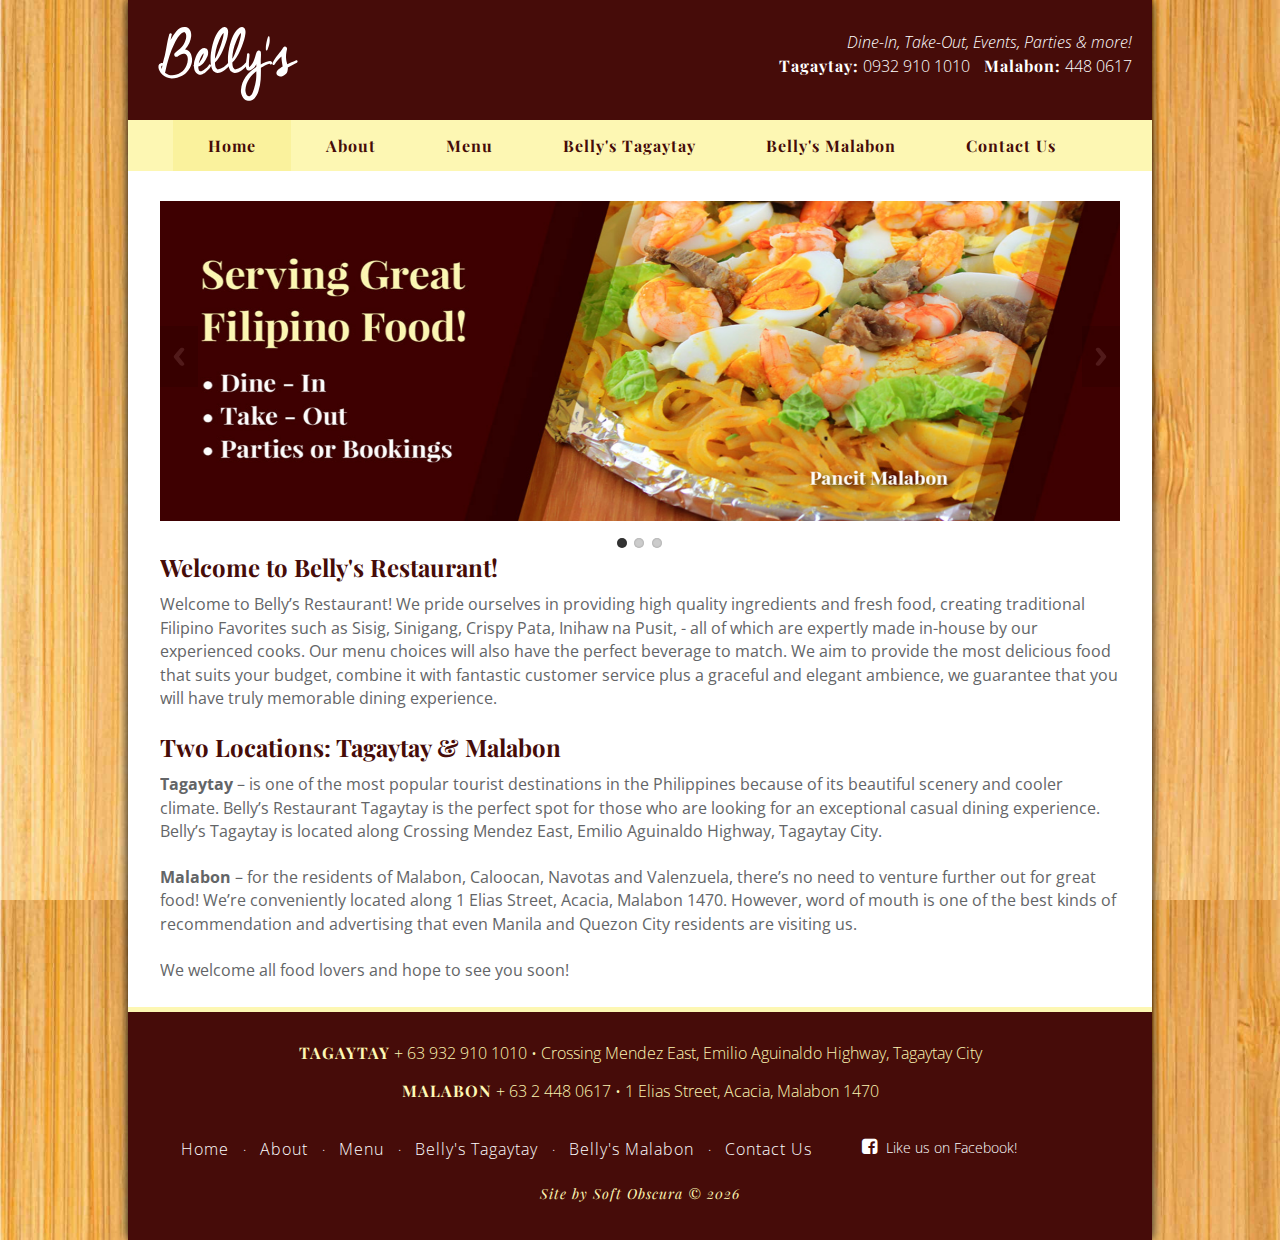
<file: index.html>
<!doctype html>
<html>
<head>
    <!-- Basic Page Needs  ================================================== -->
    <meta charset="utf-8">
    <meta http-equiv="X-UA-Compatible" content="IE=edge">
    <title>Belly's Restaurant - Home</title>
    <meta name="description" content="Serving authentic Filipino Food and other Favorites. We are located in the heart of Tagaytay and Malabon. Parties, Dine-in, or Take-Out are most welcome. Please visit us when you can!">
    <meta name="keywords" content="filipino food, grilled, inihaw, tagaytay restaurant, malabon restaurant, pinoy food">
    <!-- for FF, Chrome, Opera -->
    <link rel="icon" type="image/png" href="Bellys-logo-sm.png" sizes="16x16">
    <link rel="icon" type="image/png" href="Bellys-logo-med.png" sizes="32x32">
    <!-- for IE -->
    <link rel="icon" type="image/x-icon" href="Bellys-logo-med.ico">
    <link rel="shortcut icon" type="image/x-icon" href="Bellys-logo-med.ico">
    <!-- Mobile Specific Metas  ================================================== -->  
    <meta name="viewport" content="width=device-width, initial-scale=1.0, maximum-scale=1.0, minimum-scale=1.0, user-scalable=no, target-densityDpi=device-dpi" />
    <!-- CSS  ================================================== -->        
    <link rel="stylesheet" href="css/styles.css">
    <link rel="stylesheet" href="https://maxcdn.bootstrapcdn.com/font-awesome/4.4.0/css/font-awesome.min.css">
    <!-- JavaScript  ================================================== --> 
    <script src="https://ajax.googleapis.com/ajax/libs/jquery/2.1.4/jquery.min.js"></script>
    <script type="text/javascript" src="js/responsiveslides.js"></script>
    <script type="text/javascript" src="js/script.js"></script>
    <script>
          $(function () {
            $("#slider1").responsiveSlides({
              auto: false,
              pager: true,
              nav: true,
              speed: 800,
              namespace: "centered-btns"
            });
          });
    </script>
</head>
    <body>
        <div class="main-container"><!--main container start-->
                <header class="logo"> 
                        <a href="index.html" class="header-logo-style"><img src="img/Bellys-Logo-01.svg" class="bellys-logo"></a>
                        <p>
                            <span class="header-message">Dine-In, Take-Out, Events, Parties & more!</span>
                            <span class="header-loc">Tagaytay:</span> 0932 910 1010
                            <span class="header-loc header-loc-padding">Malabon:</span> 448 0617
                        </p>
                       
                </header>
<!-- //////////////////////////////////////////////////////////////////////////////////////////////////// -->
                <!--all navigation elements container start-->
                <span class="menu-trigger"><span class ="hide-menu">Menu</span><span class="show-menu">Restaurant & Pancit Malabon</span><div class="navicon"></div></span>
                    <nav class="main-navigation">
                        <ul class="clearfix">
                            <li><a href="index.html" class="td-selected">Home</a></li>
                            <li><a href="about.html">About</a></li>
                            <li><a href="menu.html">Menu</a></li>
                            <li><a href="tagaytay-location.html">Belly's Tagaytay</a></li>
                            <li><a href="malabon-location.html">Belly's Malabon</a></li>
                            <li><a href="contact.html">Contact Us</a></li>
                        </ul>
                    </nav>
<!-- //////////////////////////////////////////////////////////////////////////////////////////////////// -->
                <!--content holder all--> 
                <section class="content-holder-all">
                    <section class="content-main">
                        <div class="content-main-padding"></div>
                        <div class="rslides_container">
                            <ul class="rslides" id="slider1">
                                <li class="image-slide-01"></li>
                                <li class="image-slide-02"></li>
                                <li class="image-slide-03"></li>
                            </ul>
                        </div>
<!--                         <img src="img/AustraliaPost-Web.jpg" alt="" class="hero"> -->
                        <h2>Welcome to Belly's Restaurant!</h2>
                        <p class="j-text">Welcome to Belly’s Restaurant! We pride ourselves in providing high quality ingredients and fresh food, creating traditional Filipino Favorites such as Sisig, Sinigang, Crispy Pata, Inihaw na Pusit,  - all of which are expertly made in-house by our experienced cooks. Our menu choices will also have the perfect beverage to match. We aim to provide the most delicious food that suits your budget, combine it with fantastic customer service plus a graceful and elegant ambience, we guarantee that you will have truly memorable dining experience.</p>
                        <h2>Two Locations: Tagaytay & Malabon</h2>
                        <p class="j-text"><span class="bolden">Tagaytay</span> – is one of the most popular tourist destinations in the Philippines because of its beautiful scenery and cooler climate. Belly’s Restaurant Tagaytay is the perfect spot for those who are looking for an exceptional casual dining experience. Belly’s Tagaytay is located along Crossing Mendez East, Emilio Aguinaldo Highway, Tagaytay City.</p>
                        <br>
                        <p class="j-text"><span class="bolden">Malabon</span> – for the residents of Malabon, Caloocan, Navotas and Valenzuela, there’s no need to venture further out for great food! We’re conveniently located along 1 Elias Street, Acacia, Malabon 1470. However, word of mouth is one of the best kinds of recommendation and advertising that even Manila and Quezon City residents are visiting us.</p>
                        <br>
                        <p>We welcome all food lovers and hope to see you soon!</p>
                    </section>
                </section>
<!-- //////////////////////////////////////////////////////////////////////////////////////////////////// -->
                <!--footer start-->          
                <footer>
                    <div class="location-cont">
                        <p><span class="footer-font-sp">Tagaytay</span> + 63 932 910 1010 <span class="location-cont-address"> • Crossing Mendez East, Emilio Aguinaldo Highway, Tagaytay City</span></p>
                        
                        <p><span class="footer-font-sp">Malabon</span> + 63 2 448 0617 <span class="location-cont-address"> • 1 Elias Street, Acacia, Malabon 1470</span></p>
                    </div>
                    <div class="sm-and-links">
                            <div class="bellys-sm-main">
                                <div class="bellys-sm-cont">
                                    <p>
                                    <a href="https://www.facebook.com/bellysrestaurant" title="Facebook" target="_blank" class="fb-style"><i class="fa fa-facebook-square"></i></a>
                                    <a href="https://www.facebook.com/bellysrestaurant" title="Facebook" target="_blank" class="like-us">Like us on Facebook!</a>
                                    </p>
                                </div>
                            </div>
                            <div class="footer-left">
                                <p class="footer-links">
                                        <a href="index.html">Home</a> ·
                                        <a href="about.html">About</a> ·
                                        <a href="menu.html">Menu</a> ·
                                        <a href="tagaytay-location.html">Belly's Tagaytay</a> ·
                                        <a href="malabon-location.html">Belly's Malabon</a> ·
                                        <a href="contact.html">Contact Us</a>
                                </p>
                            </div>
                    </div>
                <p class="copyright-final">Site by Soft Obscura &copy; 2026</p><br>
            </footer>
<!-- //////////////////////////////////////////////////////////////////////////////////////////////////// -->
        </div><!--end of main container -->
    </body>
</html>
</file>
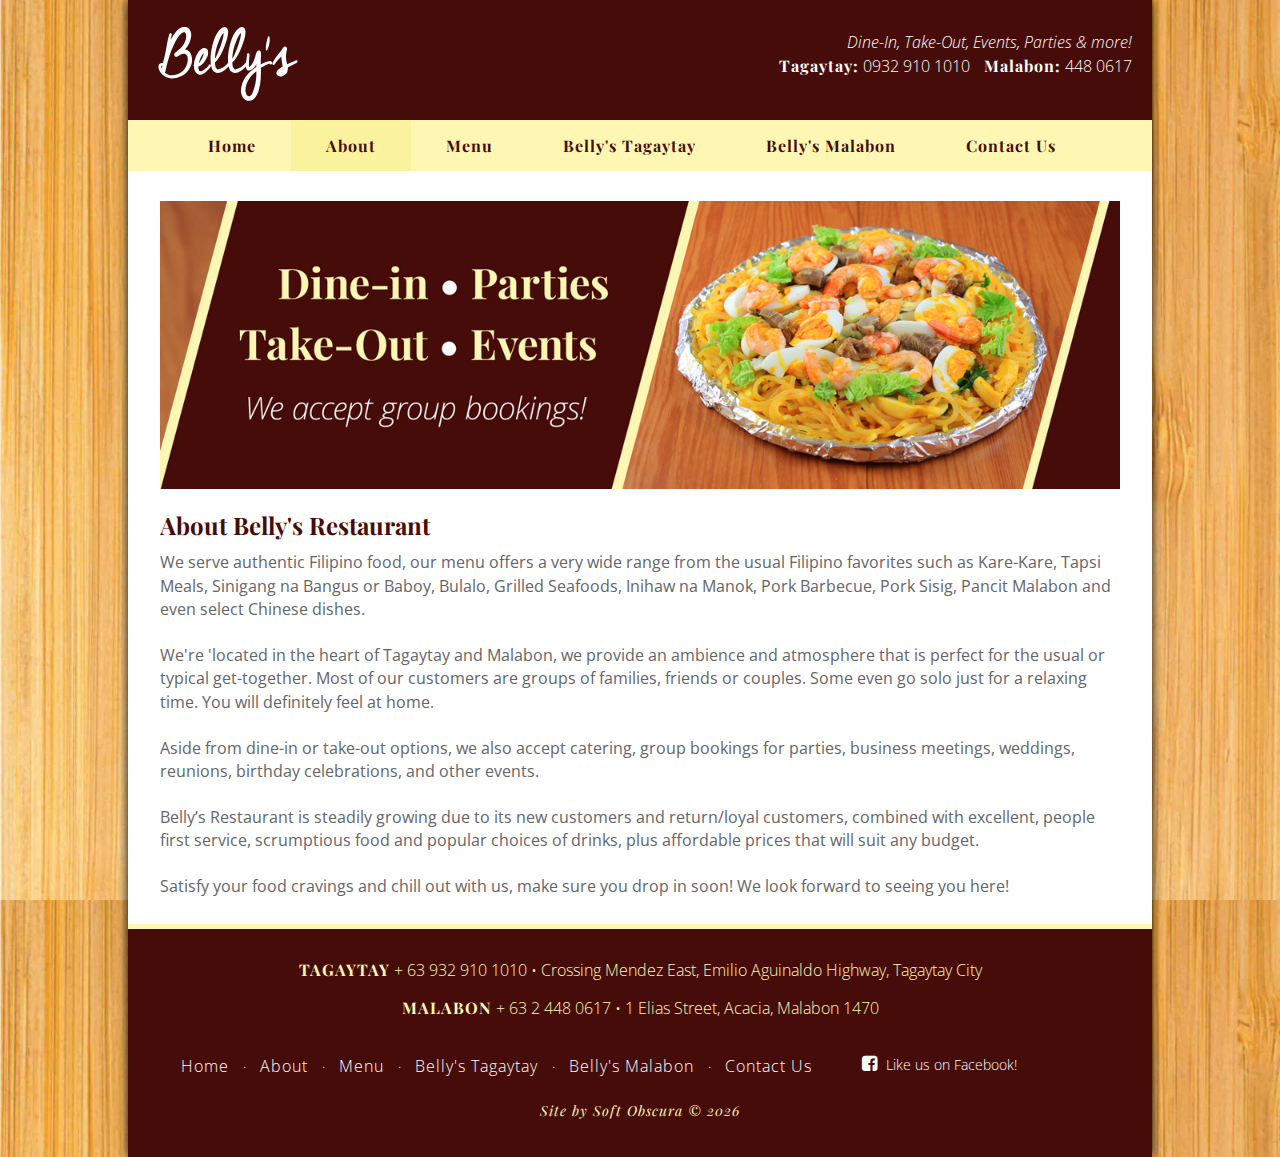
<file: about.html>
<!doctype html>
<html>
<head>
    <!-- Basic Page Needs  ================================================== -->
    <meta charset="utf-8">
    <meta http-equiv="X-UA-Compatible" content="IE=edge">
    <title>Belly's Restaurant</title>
    <meta name="description" content="Serving authentic Filipino Food and other Favorites. We are located in the heart of Tagaytay and Malabon. Parties, Dine-in, or Take-Out are most welcome. Please visit us when you can!">
    <meta name="keywords" content="filipino food, grilled, inihaw, tagaytay restaurant, malabon restaurant, pinoy food">
    <!-- for FF, Chrome, Opera -->
    <link rel="icon" type="image/png" href="Bellys-logo-sm.png" sizes="16x16">
    <link rel="icon" type="image/png" href="Bellys-logo-med.png" sizes="32x32">
    <!-- for IE -->
    <link rel="icon" type="image/x-icon" href="Bellys-logo-med.ico">
    <link rel="shortcut icon" type="image/x-icon" href="Bellys-logo-med.ico">
    <!-- Mobile Specific Metas  ================================================== -->  
    <meta name="viewport" content="width=device-width, initial-scale=1.0, maximum-scale=1.0, minimum-scale=1.0, user-scalable=no, target-densityDpi=device-dpi" />
    <!-- CSS  ================================================== -->        
    <link rel="stylesheet" href="css/styles.css">
    <link rel="stylesheet" href="https://maxcdn.bootstrapcdn.com/font-awesome/4.4.0/css/font-awesome.min.css">
    <!-- JavaScript  ================================================== --> 
    <script src="https://ajax.googleapis.com/ajax/libs/jquery/2.1.4/jquery.min.js"></script>
    <script type="text/javascript" src="js/responsiveslides.js"></script>
    <script type="text/javascript" src="js/script.js"></script>
</head>
    <body>
        <div class="main-container"><!--main container start-->
                <header class="logo"> 
                        <a href="index.html" class="header-logo-style"><img src="img/Bellys-Logo-01.svg" class="bellys-logo"></a>
                        <p>
                            <span class="header-message">Dine-In, Take-Out, Events, Parties & more!</span>
                            <span class="header-loc">Tagaytay:</span> 0932 910 1010 
                            <span class="header-loc header-loc-padding">Malabon:</span> 448 0617
                        </p>
                       
                </header>
<!-- //////////////////////////////////////////////////////////////////////////////////////////////////// -->
                <!--all navigation elements container start-->
                <span class="menu-trigger"><span class ="hide-menu">Menu</span><span class="show-menu">Restaurant & Pancit Malabon</span><div class="navicon"></div></span>
                    <nav class="main-navigation">
                        <ul class="clearfix">
                            <li><a href="index.html">Home</a></li>
                            <li><a href="about.html" class="td-selected">About</a></li>
                            <li><a href="menu.html">Menu</a></li>
                            <li><a href="tagaytay-location.html">Belly's Tagaytay</a></li>
                            <li><a href="malabon-location.html">Belly's Malabon</a></li>
                            <li><a href="contact.html">Contact Us</a></li>
                        </ul>
                    </nav>
<!-- //////////////////////////////////////////////////////////////////////////////////////////////////// -->
                <!--content holder all--> 
                <section class="content-holder-all">
                    <section class="content-main">
                        <div class="content-main-padding"></div>
                        <img src="img/About-Image-01.jpg" alt="about image 1" class="about-image-01">
                        <img src="img/About-Image-02.jpg" alt="about image 2" class="about-image-02">
                        <img src="img/About-Image-03.jpg" alt="about image 3" class="about-image-03">
                        <img src="img/About-Image-04.jpg" alt="about image 4" class="about-image-04">

                        <h2>About Belly's Restaurant</h2>
                        <p class="j-text">We serve authentic Filipino food, our menu offers a very wide range from the usual Filipino favorites such as Kare-Kare, Tapsi Meals, Sinigang na Bangus or Baboy, Bulalo, Grilled Seafoods,  Inihaw na Manok, Pork Barbecue, Pork Sisig, Pancit Malabon and even select Chinese dishes.</p><br>

                        <p class="j-text">We're 'located in the heart of Tagaytay and Malabon, we provide an ambience and atmosphere that is perfect for the usual or typical get-together. Most of our customers are groups of families, friends or couples.  Some even go solo just for a relaxing time. You will definitely feel at home.</p><br>

                        <p class="j-text">Aside from dine-in or take-out options, we also accept catering, group bookings for parties, business meetings, weddings, reunions, birthday celebrations, and other events.</p><br>

                        <p class="j-text">Belly’s Restaurant is steadily growing due to its new customers and return/loyal customers, combined with excellent, people first service, scrumptious food and popular choices of drinks, plus affordable prices that will suit any budget. </p><br>

                        <p class="j-text">Satisfy your food cravings and chill out with us, make sure you drop in soon! We look forward to seeing you here!</p>

                    </section>
                </section>
<!-- //////////////////////////////////////////////////////////////////////////////////////////////////// -->
                <!--footer start-->          
                <footer>
                    <div class="location-cont">
                        <p><span class="footer-font-sp">Tagaytay</span> + 63 932 910 1010 <span class="location-cont-address"> • Crossing Mendez East, Emilio Aguinaldo Highway, Tagaytay City</span></p>
                        
                        <p><span class="footer-font-sp">Malabon</span> + 63 2 448 0617 <span class="location-cont-address"> • 1 Elias Street, Acacia, Malabon 1470</span></p>
                    </div>
                    <div class="sm-and-links">
                            <div class="bellys-sm-main">
                                <div class="bellys-sm-cont">
                                    <p>
                                    <a href="https://www.facebook.com/bellysrestaurant" title="Facebook" target="_blank" class="fb-style"><i class="fa fa-facebook-square"></i></a>
                                    <a href="https://www.facebook.com/bellysrestaurant" title="Facebook" target="_blank" class="like-us">Like us on Facebook!</a>
                                    </p>
                                </div>
                            </div>
                            <div class="footer-left">
                                <p class="footer-links">
                                        <a href="index.html">Home</a> ·
                                        <a href="about.html">About</a> ·
                                        <a href="menu.html">Menu</a> ·
                                        <a href="tagaytay-location.html">Belly's Tagaytay</a> ·
                                        <a href="malabon-location.html">Belly's Malabon</a> ·
                                        <a href="contact.html">Contact Us</a>
                                </p>
                            </div>
                    </div>
                <p class="copyright-final">Site by Soft Obscura &copy; 2026</p><br>
            </footer>
<!-- //////////////////////////////////////////////////////////////////////////////////////////////////// -->
        </div><!--end of main container -->
    </body>
</html>
</file>
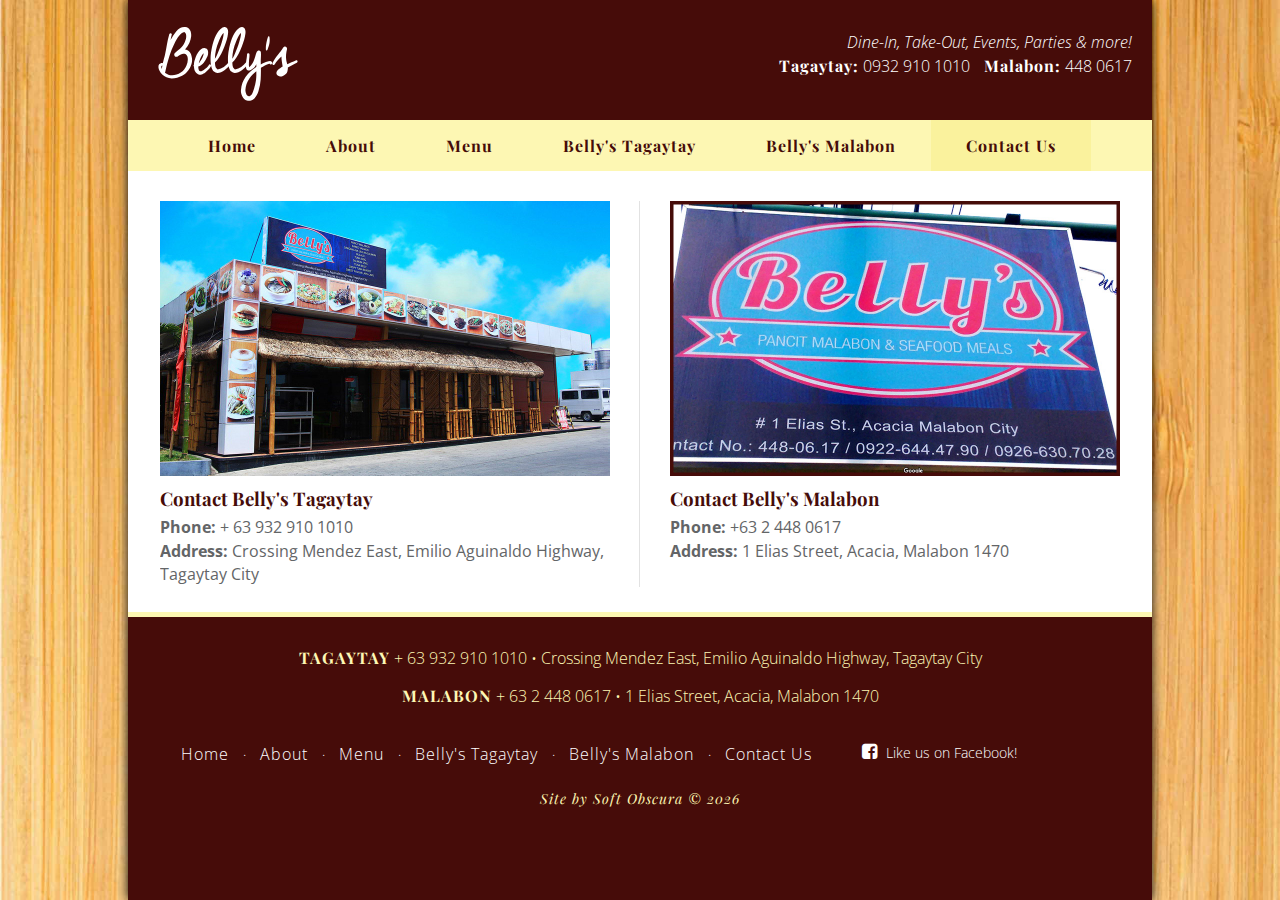
<file: contact.html>
<!doctype html>
<html>
<head>
    <!-- Basic Page Needs  ================================================== -->
    <meta charset="utf-8">
    <meta http-equiv="X-UA-Compatible" content="IE=edge">
    <title>Belly's Restaurant - Contact</title>
    <meta name="description" content="Serving authentic Filipino Food and other Favorites. We are located in the heart of Tagaytay and Malabon. Parties, Dine-in, or Take-Out are most welcome. Please visit us when you can!">
    <meta name="keywords" content="filipino food, grilled, inihaw, tagaytay restaurant, malabon restaurant, pinoy food">
    <!-- for FF, Chrome, Opera -->
    <link rel="icon" type="image/png" href="Bellys-logo-sm.png" sizes="16x16">
    <link rel="icon" type="image/png" href="Bellys-logo-med.png" sizes="32x32">
    <!-- for IE -->
    <link rel="icon" type="image/x-icon" href="Bellys-logo-med.ico">
    <link rel="shortcut icon" type="image/x-icon" href="Bellys-logo-med.ico">
    <!-- Mobile Specific Metas  ================================================== -->  
    <meta name="viewport" content="width=device-width, initial-scale=1.0, maximum-scale=1.0, minimum-scale=1.0, user-scalable=no, target-densityDpi=device-dpi" />
    <!-- CSS  ================================================== -->        
    <link rel="stylesheet" href="css/styles.css">
    <link rel="stylesheet" href="https://maxcdn.bootstrapcdn.com/font-awesome/4.4.0/css/font-awesome.min.css">
    <!-- JavaScript  ================================================== --> 
    <script src="https://ajax.googleapis.com/ajax/libs/jquery/2.1.4/jquery.min.js"></script>
    <script type="text/javascript" src="js/responsiveslides.js"></script>
    <script type="text/javascript" src="js/script.js"></script>
</head>
    <body>
        <div class="main-container"><!--main container start-->
                <header class="logo"> 
                        <a href="index.html" class="header-logo-style"><img src="img/Bellys-Logo-01.svg" class="bellys-logo"></a>
                        <p>
                            <span class="header-message">Dine-In, Take-Out, Events, Parties & more!</span>
                            <span class="header-loc">Tagaytay:</span> 0932 910 1010 
                            <span class="header-loc header-loc-padding">Malabon:</span> 448 0617
                        </p>
                       
                </header>
<!-- //////////////////////////////////////////////////////////////////////////////////////////////////// -->
                <!--all navigation elements container start-->
                <span class="menu-trigger"><span class ="hide-menu">Menu</span><span class="show-menu">Restaurant & Pancit Malabon</span><div class="navicon"></div></span>
                    <nav class="main-navigation">
                        <ul class="clearfix">
                            <li><a href="index.html">Home</a></li>
                            <li><a href="about.html">About</a></li>
                            <li><a href="menu.html">Menu</a></li>
                            <li><a href="tagaytay-location.html">Belly's Tagaytay</a></li>
                            <li><a href="malabon-location.html">Belly's Malabon</a></li>
                            <li><a href="contact.html" class="td-selected">Contact Us</a></li>
                        </ul>
                    </nav>
<!-- //////////////////////////////////////////////////////////////////////////////////////////////////// -->
                <!--content holder all--> 
                <section class="content-holder-all">
                    <section class="content-main">
                        <div class="content-main-padding"></div>
                        <div class="address-1">
                            <img src="img/bellys-tag-a-480.jpg" alt="store 1" class="bellys-image-tag-1">
                            <img src="img/bellys-tag-b-481-to-767.jpg" alt="store 1" class="bellys-image-tag-2">
                            <img src="img/bellys-tag-c-900-to-max.jpg" alt="store 1" class="bellys-image-tag-3">
                            <h3>Contact Belly's Tagaytay</h3>
                            <p><span class="bolden">Phone:</span> + 63 932 910 1010<br>
                            <span class="bolden">Address:</span> Crossing Mendez East, Emilio Aguinaldo Highway, Tagaytay City</p>
                        </div>
                        <div class="address-2">
                            <img src="img/bellys-mal-d-480.jpg" alt="store 2" class="bellys-image-mal-1">
                            <img src="img/bellys-mal-e-481-to-767.jpg" alt="store 2" class="bellys-image-mal-2">
                            <img src="img/bellys-mal-f-900-to-max.jpg" alt="store 2" class="bellys-image-mal-3">
                            <h3>Contact Belly's Malabon</h3>
                            <p><span class="bolden">Phone:</span> +63 2 448 0617 <br>
                            <span class="bolden">Address:</span> 1 Elias Street, Acacia, Malabon 1470</p>
                        </div>
                    </section>
                </section>
<!-- //////////////////////////////////////////////////////////////////////////////////////////////////// -->
                <!--footer start-->          
                <footer>
                    <div class="location-cont">
                        <p><span class="footer-font-sp">Tagaytay</span> + 63 932 910 1010 <span class="location-cont-address"> • Crossing Mendez East, Emilio Aguinaldo Highway, Tagaytay City</span></p>
                        
                        <p><span class="footer-font-sp">Malabon</span> + 63 2 448 0617 <span class="location-cont-address"> • 1 Elias Street, Acacia, Malabon 1470</span></p>
                    </div>
                    <div class="sm-and-links">
                            <div class="bellys-sm-main">
                                <div class="bellys-sm-cont">
                                    <p>
                                    <a href="https://www.facebook.com/bellysrestaurant" title="Facebook" target="_blank" class="fb-style"><i class="fa fa-facebook-square"></i></a>
                                    <a href="https://www.facebook.com/bellysrestaurant" title="Facebook" target="_blank" class="like-us">Like us on Facebook!</a>
                                    </p>
                                </div>
                            </div>
                            <div class="footer-left">
                                <p class="footer-links">
                                        <a href="index.html">Home</a> ·
                                        <a href="about.html">About</a> ·
                                        <a href="menu.html">Menu</a> ·
                                        <a href="tagaytay-location.html">Belly's Tagaytay</a> ·
                                        <a href="malabon-location.html">Belly's Malabon</a> ·
                                        <a href="contact.html">Contact Us</a>
                                </p>
                            </div>
                    </div>
                <p class="copyright-final">Site by Soft Obscura &copy; 2026</p><br>
            </footer>
<!-- //////////////////////////////////////////////////////////////////////////////////////////////////// -->
        </div><!--end of main container -->
    </body>
</html>
</file>
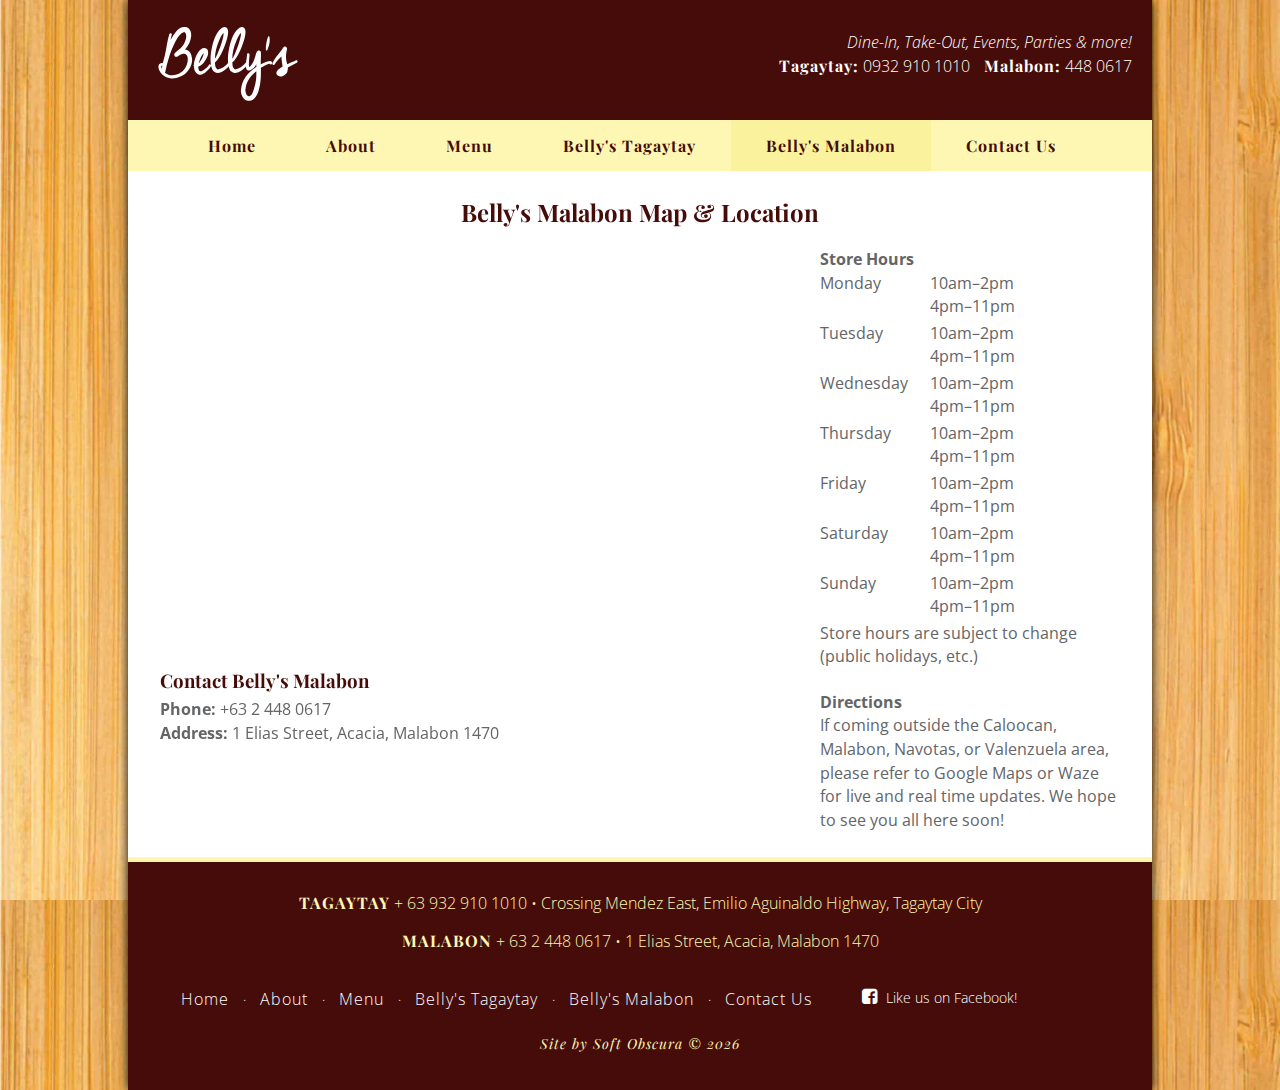
<file: malabon-location.html>
<!doctype html>
<html>
<head>
    <!-- Basic Page Needs  ================================================== -->
    <meta charset="utf-8">
    <meta http-equiv="X-UA-Compatible" content="IE=edge">
    <title>Belly's Restaurant - Location</title>
    <meta name="description" content="Serving authentic Filipino Food and other Favorites. We are located in the heart of Tagaytay and Malabon. Parties, Dine-in, or Take-Out are most welcome. Please visit us when you can!">
    <meta name="keywords" content="filipino food, grilled, inihaw, tagaytay restaurant, malabon restaurant, pinoy food">
    <!-- for FF, Chrome, Opera -->
    <link rel="icon" type="image/png" href="Bellys-logo-sm.png" sizes="16x16">
    <link rel="icon" type="image/png" href="Bellys-logo-med.png" sizes="32x32">
    <!-- for IE -->
    <link rel="icon" type="image/x-icon" href="Bellys-logo-med.ico">
    <link rel="shortcut icon" type="image/x-icon" href="Bellys-logo-med.ico">
    <!-- Mobile Specific Metas  ================================================== -->  
    <meta name="viewport" content="width=device-width, initial-scale=1.0, maximum-scale=1.0, minimum-scale=1.0, user-scalable=no, target-densityDpi=device-dpi" />
    <!-- CSS  ================================================== -->        
    <link rel="stylesheet" href="css/styles.css">
    <link rel="stylesheet" href="https://maxcdn.bootstrapcdn.com/font-awesome/4.4.0/css/font-awesome.min.css">
    <!-- JavaScript  ================================================== --> 
    <script src="https://ajax.googleapis.com/ajax/libs/jquery/2.1.4/jquery.min.js"></script>
    <script type="text/javascript" src="js/responsiveslides.js"></script>
    <script type="text/javascript" src="js/script.js"></script>
</head>
    <body>
        <div class="main-container"><!--main container start-->
                <header class="logo"> 
                        <a href="index.html" class="header-logo-style"><img src="img/Bellys-Logo-01.svg" class="bellys-logo"></a>
                        <p>
                            <span class="header-message">Dine-In, Take-Out, Events, Parties & more!</span>
                            <span class="header-loc">Tagaytay:</span> 0932 910 1010 
                            <span class="header-loc header-loc-padding">Malabon:</span> 448 0617
                        </p>
                       
                </header>
<!-- //////////////////////////////////////////////////////////////////////////////////////////////////// -->
                <!--all navigation elements container start-->
                <span class="menu-trigger"><span class ="hide-menu">Menu</span><span class="show-menu">Restaurant & Pancit Malabon</span><div class="navicon"></div></span>
                    <nav class="main-navigation">
                        <ul class="clearfix">
                            <li><a href="index.html">Home</a></li>
                            <li><a href="about.html">About</a></li>
                            <li><a href="menu.html">Menu</a></li>
                            <li><a href="tagaytay-location.html">Belly's Tagaytay</a></li>
                            <li><a href="malabon-location.html" class="td-selected">Belly's Malabon</a></li>
                            <li><a href="contact.html">Contact Us</a></li>
                        </ul>
                    </nav>
<!-- //////////////////////////////////////////////////////////////////////////////////////////////////// -->
                <!--content holder all--> 
                <section class="content-holder-all">
                    <section class="content-main">
<!--                         <div class="content-main-padding"></div> -->
                        <h3 class="custom-spacing">Belly's Malabon Map & Location</h3>
                        <div class="map-address-1">
                            <div class="map-mal-tag">
                                <iframe src="https://www.google.com/maps/embed?pb=!1m14!1m8!1m3!1d15439.17208124631!2d120.95736311651797!3d14.667684459253605!3m2!1i1024!2i768!4f13.1!3m3!1m2!1s0x0%3A0x261739fa8102928e!2sBelly&#39;s+Pancit+Malabon+%26+Seafood+Meals!5e0!3m2!1sen!2sus!4v1462770386841" width="600" height="450" frameborder="0" style="border:0" allowfullscreen></iframe>
                            </div>
                            <h3>Contact Belly's Malabon</h3>
                            <p><span class="bolden">Phone:</span> +63 2 448 0617 <br>
                            <span class="bolden">Address:</span> 1 Elias Street, Acacia, Malabon 1470</p>
                            
                            
                            
                            
                        </div>
                        <div class="map-address-2">
                            <p><span class="bolden">Store Hours</span></p>
                            <div class="store-hours-all">
                            <table width="" border="0" class="table-location">
                              <tr>
                                <td width="" class="table-day">Monday</td>
                                <td width="">10am&ndash;2pm <br> 4pm&ndash;11pm</td>
                              </tr>
                              <tr>
                                <td>Tuesday</td>
                                <td>10am&ndash;2pm <br> 4pm&ndash;11pm</td>
                              </tr>
                              <tr>
                                <td>Wednesday</td>
                                <td>10am&ndash;2pm <br> 4pm&ndash;11pm</td>
                              </tr>
                              <tr>
                                <td>Thursday</td>
                                <td>10am&ndash;2pm <br> 4pm&ndash;11pm</td>
                              </tr>
                              <tr>
                                <td>Friday</td>
                                <td>10am&ndash;2pm <br> 4pm&ndash;11pm</td>
                              </tr>
                              <tr>
                                <td>Saturday</td>
                                <td>10am&ndash;2pm <br> 4pm&ndash;11pm</td>
                              </tr>
                              <tr>
                                <td>Sunday</td>
                                <td>10am&ndash;2pm <br> 4pm&ndash;11pm</td>
                              </tr>
                             </table>
                             </div>

                            
                            <p>Store hours are subject to change (public holidays, etc.)</p>

                            <br>
                            
                            <p><span class="bolden table-directions">Directions</span></p>
                            <p class="table-directions">If coming outside the Caloocan, Malabon, Navotas, or Valenzuela area, please refer to Google Maps or Waze for live and real time updates. We hope to see you all here soon!</p>
                            

                        </div>
                    </section>
                </section>
<!-- //////////////////////////////////////////////////////////////////////////////////////////////////// -->
                <!--footer start-->          
                <footer>
                    <div class="location-cont">
                        <p><span class="footer-font-sp">Tagaytay</span> + 63 932 910 1010 <span class="location-cont-address"> • Crossing Mendez East, Emilio Aguinaldo Highway, Tagaytay City</span></p>
                        
                        <p><span class="footer-font-sp">Malabon</span> + 63 2 448 0617 <span class="location-cont-address"> • 1 Elias Street, Acacia, Malabon 1470</span></p>
                    </div>
                    <div class="sm-and-links">
                            <div class="bellys-sm-main">
                                <div class="bellys-sm-cont">
                                    <p>
                                    <a href="https://www.facebook.com/bellysrestaurant" title="Facebook" target="_blank" class="fb-style"><i class="fa fa-facebook-square"></i></a>
                                    <a href="https://www.facebook.com/bellysrestaurant" title="Facebook" target="_blank" class="like-us">Like us on Facebook!</a>
                                    </p>
                                </div>
                            </div>
                            <div class="footer-left">
                                <p class="footer-links">
                                        <a href="index.html">Home</a> ·
                                        <a href="about.html">About</a> ·
                                        <a href="menu.html">Menu</a> ·
                                        <a href="tagaytay-location.html">Belly's Tagaytay</a> ·
                                        <a href="malabon-location.html">Belly's Malabon</a> ·
                                        <a href="contact.html">Contact Us</a>
                                </p>
                            </div>
                    </div>
                <p class="copyright-final">Site by Soft Obscura &copy; 2026</p><br>
            </footer>
<!-- //////////////////////////////////////////////////////////////////////////////////////////////////// -->
        </div><!--end of main container -->
    </body>
</html>
</file>
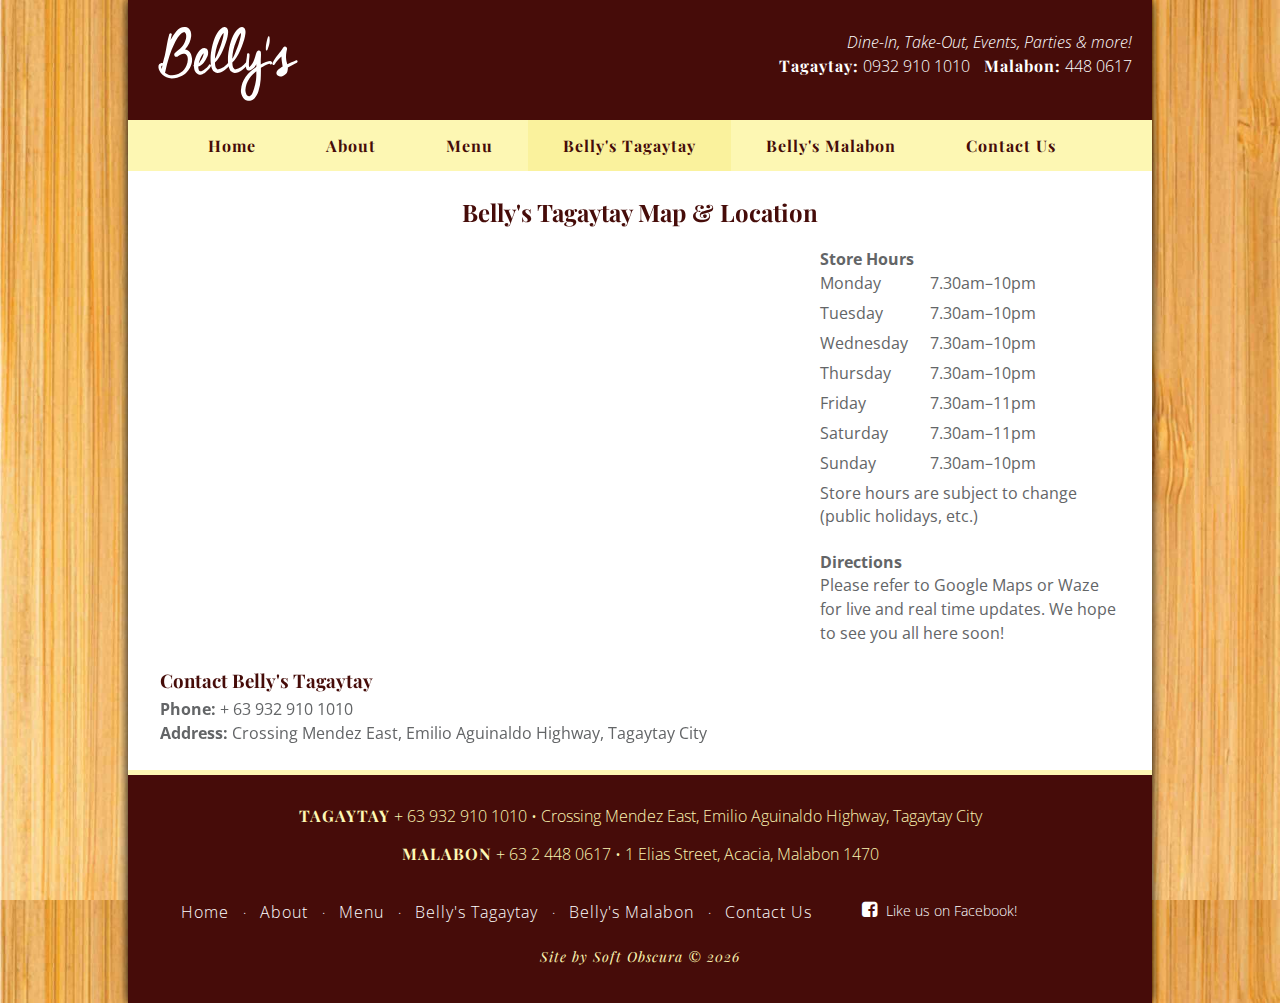
<file: tagaytay-location.html>
<!doctype html>
<html>
<head>
    <!-- Basic Page Needs  ================================================== -->
    <meta charset="utf-8">
    <meta http-equiv="X-UA-Compatible" content="IE=edge">
    <title>Belly's Restaurant - Location</title>
    <meta name="description" content="Serving authentic Filipino Food and other Favorites. We are located in the heart of Tagaytay and Malabon. Parties, Dine-in, or Take-Out are most welcome. Please visit us when you can!">
    <meta name="keywords" content="filipino food, grilled, inihaw, tagaytay restaurant, malabon restaurant, pinoy food">
    <!-- for FF, Chrome, Opera -->
    <link rel="icon" type="image/png" href="Bellys-logo-sm.png" sizes="16x16">
    <link rel="icon" type="image/png" href="Bellys-logo-med.png" sizes="32x32">
    <!-- for IE -->
    <link rel="icon" type="image/x-icon" href="Bellys-logo-med.ico">
    <link rel="shortcut icon" type="image/x-icon" href="Bellys-logo-med.ico">
    <!-- Mobile Specific Metas  ================================================== -->  
    <meta name="viewport" content="width=device-width, initial-scale=1.0, maximum-scale=1.0, minimum-scale=1.0, user-scalable=no, target-densityDpi=device-dpi" />
    <!-- CSS  ================================================== -->        
    <link rel="stylesheet" href="css/styles.css">
    <link rel="stylesheet" href="https://maxcdn.bootstrapcdn.com/font-awesome/4.4.0/css/font-awesome.min.css">
    <!-- JavaScript  ================================================== --> 
    <script src="https://ajax.googleapis.com/ajax/libs/jquery/2.1.4/jquery.min.js"></script>
    <script type="text/javascript" src="js/responsiveslides.js"></script>
    <script type="text/javascript" src="js/script.js"></script>
</head>
    <body>
        <div class="main-container"><!--main container start-->
                <header class="logo"> 
                        <a href="index.html" class="header-logo-style"><img src="img/Bellys-Logo-01.svg" class="bellys-logo"></a>
                        <p>
                            <span class="header-message">Dine-In, Take-Out, Events, Parties & more!</span>
                            <span class="header-loc">Tagaytay:</span> 0932 910 1010 
                            <span class="header-loc header-loc-padding">Malabon:</span> 448 0617
                        </p>
                       
                </header>
<!-- //////////////////////////////////////////////////////////////////////////////////////////////////// -->
                <!--all navigation elements container start-->
                <span class="menu-trigger"><span class ="hide-menu">Menu</span><span class="show-menu">Restaurant & Pancit Malabon</span><div class="navicon"></div></span>
                    <nav class="main-navigation">
                        <ul class="clearfix">
                            <li><a href="index.html">Home</a></li>
                            <li><a href="about.html">About</a></li>
                            <li><a href="menu.html">Menu</a></li>
                            <li><a href="tagaytay-location.html" class="td-selected">Belly's Tagaytay</a></li>
                            <li><a href="malabon-location.html" >Belly's Malabon</a></li>
                            <li><a href="contact.html">Contact Us</a></li>
                        </ul>
                    </nav>
<!-- //////////////////////////////////////////////////////////////////////////////////////////////////// -->
                <!--content holder all--> 
                <section class="content-holder-all">
                    <section class="content-main">
<!--                         <div class="content-main-padding"></div> -->
                        <h3 class="custom-spacing">Belly's Tagaytay Map & Location</h3>
                        <div class="map-address-1">
                            <div class="map-mal-tag">
                                <iframe src="https://www.google.com/maps/embed?pb=!1m18!1m12!1m3!1d3869.6232727610472!2d120.92097051483445!3d14.09940239012325!2m3!1f0!2f0!3f0!3m2!1i1024!2i768!4f13.1!3m3!1m2!1s0x0%3A0xbd287c7ce4efc3e!2sBelly&#39;s+Pancit+Malabon+%26+Seafood+Meals!5e0!3m2!1sen!2sus!4v1463717477940" width="600" height="450" frameborder="0" style="border:0" allowfullscreen></iframe>
                            </div>
                            <h3>Contact Belly's Tagaytay</h3>
                            <p><span class="bolden">Phone:</span> + 63 932 910 1010<br>
                            <span class="bolden">Address:</span> Crossing Mendez East, Emilio Aguinaldo Highway, Tagaytay City</p>
                        </div>
                        <div class="map-address-2">
                            <p><span class="bolden">Store Hours</span></p>
                            <div class="store-hours-all">
                            <table width="" border="0" class="tag-table-location">
                              <tr>
                                <td width="" class="tag-table-day-2">Monday</td>
                                <td width="">7.30am&ndash;10pm</td>
                              </tr>
                              <tr>
                                <td>Tuesday</td>
                                <td>7.30am&ndash;10pm</td>
                              </tr>
                              <tr>
                                <td>Wednesday</td>
                                <td>7.30am&ndash;10pm</td>
                              </tr>
                              <tr>
                                <td>Thursday</td>
                                <td>7.30am&ndash;10pm</td>
                              </tr>
                              <tr>
                                <td>Friday</td>
                                <td>7.30am&ndash;11pm</td>
                              </tr>
                              <tr>
                                <td>Saturday</td>
                                <td>7.30am&ndash;11pm</td>
                              </tr>
                              <tr>
                                <td>Sunday</td>
                                <td>7.30am&ndash;10pm</td>
                              </tr>
                             </table>
                             </div>

                            
                            <p>Store hours are subject to change (public holidays, etc.)</p>
                            <br>
                            
                            <p><span class="bolden">Directions</span></p>
                            <p>Please refer to Google Maps or Waze for live and real time updates. We hope to see you all here soon!</p>

                        </div>
                    </section>
                </section>
<!-- //////////////////////////////////////////////////////////////////////////////////////////////////// -->
                <!--footer start-->          
                <footer>
                    <div class="location-cont">
                        <p><span class="footer-font-sp">Tagaytay</span> + 63 932 910 1010 <span class="location-cont-address"> • Crossing Mendez East, Emilio Aguinaldo Highway, Tagaytay City</span></p>
                        
                        <p><span class="footer-font-sp">Malabon</span> + 63 2 448 0617 <span class="location-cont-address"> • 1 Elias Street, Acacia, Malabon 1470</span></p>
                    </div>
                    <div class="sm-and-links">
                            <div class="bellys-sm-main">
                                <div class="bellys-sm-cont">
                                    <p>
                                    <a href="https://www.facebook.com/bellysrestaurant" title="Facebook" target="_blank" class="fb-style"><i class="fa fa-facebook-square"></i></a>
                                    <a href="https://www.facebook.com/bellysrestaurant" title="Facebook" target="_blank" class="like-us">Like us on Facebook!</a>
                                    </p>
                                </div>
                            </div>
                            <div class="footer-left">
                                <p class="footer-links">
                                        <a href="index.html">Home</a> ·
                                        <a href="about.html">About</a> ·
                                        <a href="menu.html">Menu</a> ·
                                        <a href="tagaytay-location.html">Belly's Tagaytay</a> ·
                                        <a href="malabon-location.html">Belly's Malabon</a> ·
                                        <a href="contact.html">Contact Us</a>
                                </p>
                            </div>
                    </div>
                <p class="copyright-final">Site by Soft Obscura &copy; 2026</p><br>
            </footer>
<!-- //////////////////////////////////////////////////////////////////////////////////////////////////// -->
        </div><!--end of main container -->
    </body>
</html>
</file>
<file: css/styles.css>
@charset "UTF-8";
@import url(https://fonts.googleapis.com/css?family=Playfair+Display:700);
@import url(https://fonts.googleapis.com/css?family=Playfair+Display:400italic);
@import url(https://fonts.googleapis.com/css?family=Open+Sans);
@import url(https://fonts.googleapis.com/css?family=Open+Sans:300);
@import url(https://fonts.googleapis.com/css?family=Open+Sans:300italic);
@import url(https://fonts.googleapis.com/css?family=Open+Sans:700);
@font-face {
  font-family: 'fontello';
  src: url("../fonts/fontello/fontello.eot?88058575");
  src: url("../fonts/fontello/fontello.eot?88058575#iefix") format("embedded-opentype"), url("../fonts/fontello/fontello.woff?88058575") format("woff"), url("../fonts/fontello/fontello.ttf?88058575") format("truetype"), url("../fonts/fontello/fontello.svg?88058575#fontello") format("svg");
  font-weight: normal;
  font-style: normal;
}
/* Chrome hack: SVG is rendered more smooth in Windozze. 100% magic, uncomment if you need it. */
/* Note, that will break hinting! In other OS-es font will be not as sharp as it could be */
/*
@media screen and (-webkit-min-device-pixel-ratio:0) {
  @font-face {
    font-family: 'fontello';
    src: url('../font/fontello.svg?88058575#fontello') format('svg');
  }
}
*/
[class^="icon-"]:before, [class*=" icon-"]:before {
  font-family: "fontello";
  font-style: normal;
  font-weight: normal;
  speak: none;
  display: inline-block;
  text-decoration: inherit;
  width: 1em;
  margin-right: .2em;
  text-align: center;
  /* opacity: .8; */
  /* For safety - reset parent styles, that can break glyph codes*/
  font-variant: normal;
  text-transform: none;
  /* fix buttons height, for twitter bootstrap */
  line-height: 1em;
  /* Animation center compensation - margins should be symmetric */
  /* remove if not needed */
  margin-left: .2em;
  /* you can be more comfortable with increased icons size */
  /* font-size: 120%; */
  /* Font smoothing. That was taken from TWBS */
  -webkit-font-smoothing: antialiased;
  -moz-osx-font-smoothing: grayscale;
  /* Uncomment for 3D effect */
  /* text-shadow: 1px 1px 1px rgba(127, 127, 127, 0.3); */
}

.icon-linkedin-squared:before {
  content: '\e800';
}

/* '¯áÇ' */
.icon-facebook-squared:before {
  content: '\e801';
}

/* '¯áü' */
.icon-pinterest-squared:before {
  content: '\e802';
}

/* '¯áé' */
.icon-behance-squared:before {
  content: '\e803';
}

/* '¯áâ' */
.icon-instagramm:before {
  content: '\e804';
}

/* '¯áä' */
*, *:before, *:after {
  -moz-box-sizing: border-box;
  -webkit-box-sizing: border-box;
  box-sizing: border-box;
}

.clearfix:before, .clearfix:after {
  content: "";
  display: table;
}

.clearfix:after {
  clear: both;
}

.clearfix {
  *zoom: 1;
}

/*
// Aside Content
.sub-headline-style {
      // background-color: rgba(111, 242, 16, 0.2);
      // position: relative;
      // z-index: 200;
      // animation-name: fontcolor;
      // animation-duration: 4s;
      // animation-iteration-count: infinite;
      // font-family: 'questa_granderegular', fallback serif;
      // font-family: 'Libre Baskerville', serif;
      // font-weight: 400;
      // font-style: italic;
      // font-family: 'PT Serif', serif;
      // font-family: 'Georgia', fallback serif;
      // letter-spacing: .5px;
      // color: $gray-medium;
      // @include font-quaternary;
      @include margin-padding-zero;
      @include clearfix;
      display: none;
        @include breakpoint($breakpoint-level-1) {
          display: none;
        }
        @include breakpoint($breakpoint-level-3) {
          // margin-bottom: 15px;
          // top: -45px;
          // position: relative;
          // float: right;
          // margin-bottom: -30px;
          // margin-left: span(1 of 14) + gutter(14);
          // margin-right: span(1 of 14) + gutter(14);
          // display: block;
          width: span(12 of 14);
          margin-left: auto;
          margin-right: auto;
          font-size: 1.375em;
          text-align: right;
        }
        @include breakpoint($breakpoint-level-4) {
          // margin-bottom: 20px;
          // margin-top: 160px;
          // margin-left: span(1 of 16) + gutter(16);
          // margin-right: span(1 of 16) + gutter(16);
          // margin: 0 auto;
          width: span(14 of 16);
          font-size: 1.5em;
      }
}

.section-content-image-holder {
    position: relative;
    z-index: -1;
}
*/
html {
  font-family: sans-serif;
  -ms-text-size-adjust: 100%;
  -webkit-text-size-adjust: 100%;
}

body {
  margin: 0;
}

article,
aside,
details,
figcaption,
figure,
footer,
header,
hgroup,
main,
nav,
section,
summary {
  display: block;
}

audio,
canvas,
progress,
video {
  display: inline-block;
  vertical-align: baseline;
}

audio:not([controls]) {
  display: none;
  height: 0;
}

[hidden],
template {
  display: none;
}

a {
  background: transparent;
}

a:active,
a:hover {
  outline: 0;
}

abbr[title] {
  border-bottom: 1px dotted;
}

b,
strong {
  font-weight: bold;
}

dfn {
  font-style: italic;
}

h1 {
  font-size: 2em;
  margin: 0.67em 0;
}

mark {
  background: #ff0;
  color: #000;
}

small {
  font-size: 80%;
}

sub,
sup {
  font-size: 75%;
  line-height: 0;
  position: relative;
  vertical-align: baseline;
}

sup {
  top: -0.5em;
}

sub {
  bottom: -0.25em;
}

img {
  border: 0;
}

svg:not(:root) {
  overflow: hidden;
}

figure {
  margin: 1em 40px;
}

hr {
  -moz-box-sizing: content-box;
  box-sizing: content-box;
  height: 0;
}

pre {
  overflow: auto;
}

code,
kbd,
pre,
samp {
  font-family: monospace, monospace;
  font-size: 1em;
}

button,
input,
optgroup,
select,
textarea {
  color: inherit;
  font: inherit;
  margin: 0;
}

button {
  overflow: visible;
}

button,
select {
  text-transform: none;
}

button,
html input[type="button"],
input[type="reset"],
input[type="submit"] {
  -webkit-appearance: button;
  cursor: pointer;
}

button[disabled],
html input[disabled] {
  cursor: default;
}

button::-moz-focus-inner,
input::-moz-focus-inner {
  border: 0;
  padding: 0;
}

input {
  line-height: normal;
}

*
input[type="checkbox"],
input[type="radio"] {
  box-sizing: border-box;
  padding: 0;
}

input[type="number"]::-webkit-inner-spin-button,
input[type="number"]::-webkit-outer-spin-button {
  height: auto;
}

input[type="search"] {
  -webkit-appearance: textfield;
  -moz-box-sizing: content-box;
  -webkit-box-sizing: content-box;
  box-sizing: content-box;
}

input[type="search"]::-webkit-search-cancel-button,
input[type="search"]::-webkit-search-decoration {
  -webkit-appearance: none;
}

fieldset {
  border: 1px solid #c0c0c0;
  margin: 0 2px;
  padding: 0.35em 0.625em 0.75em;
}

legend {
  border: 0;
  padding: 0;
}

textarea {
  overflow: auto;
}

optgroup {
  font-weight: bold;
}

table {
  border-collapse: collapse;
  border-spacing: 0;
}

td,
th {
  padding: 0;
}

@font-face {
  font-family: 'pe-icon-social';
  src: url("../fonts/pe-icon-social/Pe-icon-social.eot?-96eskg");
  src: url("../fonts/pe-icon-social/Pe-icon-social.eot?#iefix-96eskg") format("embedded-opentype"), url("../fonts/pe-icon-social/Pe-icon-social.woff?-96eskg") format("woff"), url("../fonts/pe-icon-social/Pe-icon-social.ttf?-96eskg") format("truetype"), url("../fonts/pe-icon-social/Pe-icon-social.svg?-96eskg#pe-icon-social") format("svg");
  font-weight: normal;
  font-style: normal;
}
[class^="pe-so-"], [class*=" pe-so-"] {
  display: inline-block;
  font-family: 'pe-icon-social';
  speak: none;
  font-style: normal;
  font-weight: normal;
  font-variant: normal;
  text-transform: none;
  line-height: 1;
  /* Better Font Rendering =========== */
  -webkit-font-smoothing: antialiased;
  -moz-osx-font-smoothing: grayscale;
}

.pe-so-500px:before {
  content: "\e600";
}

.pe-so-aim:before {
  content: "\e601";
}

.pe-so-amazon:before {
  content: "\e602";
}

.pe-so-android:before {
  content: "\e603";
}

.pe-so-app-store:before {
  content: "\e604";
}

.pe-so-apple:before {
  content: "\e605";
}

.pe-so-behance:before {
  content: "\e606";
}

.pe-so-bitbucket:before {
  content: "\e607";
}

.pe-so-blogger:before {
  content: "\e608";
}

.pe-so-bootstrap:before {
  content: "\e609";
}

.pe-so-chrome:before {
  content: "\e60a";
}

.pe-so-codepen:before {
  content: "\e60b";
}

.pe-so-css3:before {
  content: "\e60c";
}

.pe-so-delicious:before {
  content: "\e60d";
}

.pe-so-deviantart-1:before {
  content: "\e60e";
}

.pe-so-deviantart-2:before {
  content: "\e60f";
}

.pe-so-digg:before {
  content: "\e610";
}

.pe-so-dribbble:before {
  content: "\e611";
}

.pe-so-dropbox:before {
  content: "\e612";
}

.pe-so-drupal:before {
  content: "\e613";
}

.pe-so-ebay:before {
  content: "\e614";
}

.pe-so-etsy:before {
  content: "\e615";
}

.pe-so-evernote:before {
  content: "\e616";
}

.pe-so-facebook:before {
  content: "\e617";
}

.pe-so-firefox:before {
  content: "\e618";
}

.pe-so-flattr:before {
  content: "\e619";
}

.pe-so-flickr:before {
  content: "\e61a";
}

.pe-so-forrst:before {
  content: "\e61b";
}

.pe-so-foursquare:before {
  content: "\e61c";
}

.pe-so-git:before {
  content: "\e61d";
}

.pe-so-github:before {
  content: "\e61e";
}

.pe-so-google-drive:before {
  content: "\e61f";
}

.pe-so-google-plus:before {
  content: "\e620";
}

.pe-so-grooveshark:before {
  content: "\e621";
}

.pe-so-habbo:before {
  content: "\e622";
}

.pe-so-hacker-news:before {
  content: "\e623";
}

.pe-so-html5:before {
  content: "\e624";
}

.pe-so-ie:before {
  content: "\e625";
}

.pe-so-instagram:before {
  content: "\e626";
}

.pe-so-joomla:before {
  content: "\e627";
}

.pe-so-jsfiddle:before {
  content: "\e628";
}

.pe-so-lanyrd:before {
  content: "\e629";
}

.pe-so-lastfm:before {
  content: "\e62a";
}

.pe-so-like:before {
  content: "\e62b";
}

.pe-so-linkedin:before {
  content: "\e62c";
}

.pe-so-linux:before {
  content: "\e62d";
}

.pe-so-love:before {
  content: "\e62e";
}

.pe-so-magento:before {
  content: "\e62f";
}

.pe-so-myspace:before {
  content: "\e630";
}

.pe-so-odnolassniki:before {
  content: "\e631";
}

.pe-so-openid:before {
  content: "\e632";
}

.pe-so-opera:before {
  content: "\e633";
}

.pe-so-paypal-1:before {
  content: "\e634";
}

.pe-so-paypal-2:before {
  content: "\e635";
}

.pe-so-picasa:before {
  content: "\e636";
}

.pe-so-pied-piper:before {
  content: "\e637";
}

.pe-so-pinterest:before {
  content: "\e638";
}

.pe-so-pixeden:before {
  content: "\e639";
}

.pe-so-qq:before {
  content: "\e63a";
}

.pe-so-qzone:before {
  content: "\e63b";
}

.pe-so-rdio:before {
  content: "\e63c";
}

.pe-so-reddit:before {
  content: "\e63d";
}

.pe-so-renren:before {
  content: "\e63e";
}

.pe-so-rss:before {
  content: "\e63f";
}

.pe-so-safari-1:before {
  content: "\e640";
}

.pe-so-safari-2:before {
  content: "\e641";
}

.pe-so-sass:before {
  content: "\e642";
}

.pe-so-share:before {
  content: "\e643";
}

.pe-so-skype:before {
  content: "\e644";
}

.pe-so-slideshare:before {
  content: "\e645";
}

.pe-so-soundcloud:before {
  content: "\e646";
}

.pe-so-spotify:before {
  content: "\e647";
}

.pe-so-stack-exchange:before {
  content: "\e648";
}

.pe-so-stack-overflow:before {
  content: "\e649";
}

.pe-so-steam:before {
  content: "\e64a";
}

.pe-so-stumbleupon:before {
  content: "\e64b";
}

.pe-so-tencent-weibo:before {
  content: "\e64c";
}

.pe-so-trello:before {
  content: "\e64d";
}

.pe-so-tripadvisor:before {
  content: "\e64e";
}

.pe-so-tumblr:before {
  content: "\e64f";
}

.pe-so-twitch:before {
  content: "\e650";
}

.pe-so-twitter:before {
  content: "\e651";
}

.pe-so-ubuntu:before {
  content: "\e652";
}

.pe-so-viadeo:before {
  content: "\e653";
}

.pe-so-vimeo:before {
  content: "\e654";
}

.pe-so-vine:before {
  content: "\e655";
}

.pe-so-vk:before {
  content: "\e656";
}

.pe-so-wechat:before {
  content: "\e657";
}

.pe-so-weibo:before {
  content: "\e658";
}

.pe-so-wikipedia:before {
  content: "\e659";
}

.pe-so-windows:before {
  content: "\e65a";
}

.pe-so-wordpress-1:before {
  content: "\e65b";
}

.pe-so-wordpress-2:before {
  content: "\e65c";
}

.pe-so-xing:before {
  content: "\e65d";
}

.pe-so-yahoo-1:before {
  content: "\e65e";
}

.pe-so-yahoo-2:before {
  content: "\e65f";
}

.pe-so-yelp:before {
  content: "\e660";
}

.pe-so-youtube-1:before {
  content: "\e661";
}

.pe-so-youtube-2:before {
  content: "\e662";
}

.pe-so-zerply:before {
  content: "\e663";
}

*, *:before, *:after {
  -moz-box-sizing: border-box;
  -webkit-box-sizing: border-box;
  box-sizing: border-box;
}

.clearfix:before, .clearfix:after {
  content: "";
  display: table;
}

.clearfix:after {
  clear: both;
}

.clearfix {
  *zoom: 1;
}

/*
// Aside Content
.sub-headline-style {
      // background-color: rgba(111, 242, 16, 0.2);
      // position: relative;
      // z-index: 200;
      // animation-name: fontcolor;
      // animation-duration: 4s;
      // animation-iteration-count: infinite;
      // font-family: 'questa_granderegular', fallback serif;
      // font-family: 'Libre Baskerville', serif;
      // font-weight: 400;
      // font-style: italic;
      // font-family: 'PT Serif', serif;
      // font-family: 'Georgia', fallback serif;
      // letter-spacing: .5px;
      // color: $gray-medium;
      // @include font-quaternary;
      @include margin-padding-zero;
      @include clearfix;
      display: none;
        @include breakpoint($breakpoint-level-1) {
          display: none;
        }
        @include breakpoint($breakpoint-level-3) {
          // margin-bottom: 15px;
          // top: -45px;
          // position: relative;
          // float: right;
          // margin-bottom: -30px;
          // margin-left: span(1 of 14) + gutter(14);
          // margin-right: span(1 of 14) + gutter(14);
          // display: block;
          width: span(12 of 14);
          margin-left: auto;
          margin-right: auto;
          font-size: 1.375em;
          text-align: right;
        }
        @include breakpoint($breakpoint-level-4) {
          // margin-bottom: 20px;
          // margin-top: 160px;
          // margin-left: span(1 of 16) + gutter(16);
          // margin-right: span(1 of 16) + gutter(16);
          // margin: 0 auto;
          width: span(14 of 16);
          font-size: 1.5em;
      }
}

.section-content-image-holder {
    position: relative;
    z-index: -1;
}
*/
header {
  height: 85px;
}
@media (min-width: 480px) {
  header {
    height: 90px;
  }
}
@media (min-width: 540px) {
  header {
    height: 95px;
  }
}
@media (min-width: 768px) {
  header {
    height: 100px;
  }
}

header {
  overflow: hidden;
  *zoom: 1;
  width: 100%;
  background-color: #460c09;
  display: block;
}
@media (min-width: 1024px) {
  header {
    height: 120px !important;
  }
}

header p {
  color: #ffffff !important;
  text-decoration: none !important;
  text-align: right;
  font-size: .75em;
  margin-top: 25px;
  margin-right: 20px;
  width: 170px;
  float: right;
}
@media (min-width: 480px) {
  header p {
    margin-top: 30px;
    font-size: .85em;
    width: 200px;
  }
}
@media (min-width: 540px) {
  header p {
    margin-top: 30px;
    width: 200px;
  }
}
@media (min-width: 768px) {
  header p {
    font-size: .95em;
    width: auto;
  }
}
@media (min-width: 1024px) {
  header p {
    font-size: 1em;
    line-height: 1.5em;
  }
}

.header-logo-style {
  text-decoration: none;
}

.bellys-logo {
  width: 90px;
  height: auto;
  margin: 20px 0 15px 20px;
}
@media (min-width: 480px) {
  .bellys-logo {
    margin: 20px 0 15px 25px;
    width: 100px;
  }
}
@media (min-width: 1024px) {
  .bellys-logo {
    margin: 18px 0 15px 30px;
    width: 140px;
  }
}

.header-message {
  display: none;
}
@media (min-width: 768px) {
  .header-message {
    font-family: 'Open Sans', fallback sans-serif;
    font-weight: 300;
    font-style: italic;
    display: block;
  }
}

.header-loc {
  font-family: 'Playfair Display', serif;
  font-weight: 700;
  font-style: normal;
}
@media (min-width: 768px) {
  .header-loc {
    letter-spacing: 1px;
  }
}

@media (min-width: 768px) {
  .header-loc-padding {
    padding-left: 10px;
  }
}

*, *:before, *:after {
  -moz-box-sizing: border-box;
  -webkit-box-sizing: border-box;
  box-sizing: border-box;
}

.clearfix:before, .clearfix:after {
  content: "";
  display: table;
}

.clearfix:after {
  clear: both;
}

.clearfix {
  *zoom: 1;
}

/*
// Aside Content
.sub-headline-style {
      // background-color: rgba(111, 242, 16, 0.2);
      // position: relative;
      // z-index: 200;
      // animation-name: fontcolor;
      // animation-duration: 4s;
      // animation-iteration-count: infinite;
      // font-family: 'questa_granderegular', fallback serif;
      // font-family: 'Libre Baskerville', serif;
      // font-weight: 400;
      // font-style: italic;
      // font-family: 'PT Serif', serif;
      // font-family: 'Georgia', fallback serif;
      // letter-spacing: .5px;
      // color: $gray-medium;
      // @include font-quaternary;
      @include margin-padding-zero;
      @include clearfix;
      display: none;
        @include breakpoint($breakpoint-level-1) {
          display: none;
        }
        @include breakpoint($breakpoint-level-3) {
          // margin-bottom: 15px;
          // top: -45px;
          // position: relative;
          // float: right;
          // margin-bottom: -30px;
          // margin-left: span(1 of 14) + gutter(14);
          // margin-right: span(1 of 14) + gutter(14);
          // display: block;
          width: span(12 of 14);
          margin-left: auto;
          margin-right: auto;
          font-size: 1.375em;
          text-align: right;
        }
        @include breakpoint($breakpoint-level-4) {
          // margin-bottom: 20px;
          // margin-top: 160px;
          // margin-left: span(1 of 16) + gutter(16);
          // margin-right: span(1 of 16) + gutter(16);
          // margin: 0 auto;
          width: span(14 of 16);
          font-size: 1.5em;
      }
}

.section-content-image-holder {
    position: relative;
    z-index: -1;
}
*/
.hide-menu {
  display: none;
}

.menu-trigger {
  color: #460c09;
  display: none;
}

/*
@media screen
	and	(min-width: 490px) and (max-width: 767px) {
		.mobile-selected {
			background-color: scale-lightness($dda-gray, 50%);
		}
}
*/
@media screen and (min-width: 768px) {
  .td-selected {
    background-color: #faf29d;
  }
}
/*
@media screen and (min-width: 490px) and (max-width: 767px) {
	#home {
		display: none;
	}
}
*/
@media screen and (max-width: 767px) {
  .menu-trigger {
    font-family: 'Playfair Display', serif;
    font-weight: 700;
    font-style: normal;
    background-color: #fdf7b3;
    cursor: pointer;
    display: block;
    font-size: 90%;
    letter-spacing: 1px;
    padding: 12px 10px 15px 20px;
    position: relative;
    text-align: left;
    width: 100%;
  }

  nav.main-navigation {
    z-index: 1000;
    clear: both;
    width: 100%;
    position: absolute;
    background-color: #ebe1b9;
  }

  nav.main-navigation {
    display: none;
  }

  nav.main-navigation ul {
    margin: 0;
    padding: 0;
  }

  nav.nav-expanded {
    display: block;
  }

  nav.main-navigation ul li {
    list-style: none;
    float: none;
  }

  nav.main-navigation ul li:first-child {
    border-top: 0.5px solid #ffffff;
    border-top: 1px solid #ffffff;
  }

  nav.main-navigation ul li:last-child {
    border-bottom: none;
  }

  nav.main-navigation ul li a {
    border-bottom: 0.5px solid #ffffff;
    border-bottom: 1px solid #ffffff;
    color: #460c09;
    font-family: 'Playfair Display', serif;
    font-weight: 700;
    font-style: normal;
    letter-spacing: 1px;
    font-size: 90%;
    padding-bottom: 10px;
    padding-left: 20px;
    padding-top: 10px;
    text-align: left;
    text-decoration: none;
    text-transform: uppercase;
  }

  nav.main-navigation ul li a:hover {
    -moz-transition: all 0.5s ease-in-out;
    -o-transition: all 0.5s ease-in-out;
    -webkit-transition: all 0.5s ease-in-out;
    transition: all 0.5s ease-in-out;
    background-color: #460c09;
    color: #ffffff;
  }

  nav.main-navigation ul li a:link, nav.main-navigation ul li a:visited {
    display: block;
  }

  .navicon, .navicon::after {
    border-top: 2px solid #460c09;
  }

  .navicon {
    box-sizing: border-box;
    position: absolute;
    top: 14px;
    right: 20px;
    width: 24px;
    height: 18px;
    border-bottom: 2px solid #460c09;
    border-radius: 2%;
  }

  .navicon::after {
    box-sizing: border-box;
    content: "";
    position: absolute;
    top: 6px;
    right: 0px;
    width: 24px;
    height: 18px;
    border-radius: 2%;
  }
}
@media screen and (min-width: 768px) {
  nav.main-navigation {
    overflow: hidden;
    *zoom: 1;
    display: block;
    background-color: #fdf7b3;
    width: 100%;
    margin: 0 auto;
    padding: 0;
  }

  nav.main-navigation ul {
    margin: 0 auto 0 auto;
    padding: 0;
    background-color: #fdf7b3;
    position: relative;
    left: 40px;
  }
}
@media screen and (min-width: 768px) and (min-width: 1024px) {
  nav.main-navigation ul {
    left: 45px;
  }
}

@media screen and (min-width: 768px) {
  nav.main-navigation ul li {
    float: left;
    list-style-type: none;
  }
  nav.main-navigation ul li a {
    color: #460c09;
    display: block;
    font-family: 'Playfair Display', serif;
    font-weight: 700;
    font-style: normal;
    font-size: 14px;
    letter-spacing: 1px;
    text-decoration: none;
    padding: 15px 20px 15px 20px;
    text-align: center;
  }
}
@media screen and (min-width: 768px) and (min-width: 1024px) {
  nav.main-navigation ul li a {
    font-size: 1em;
    padding-left: 35px;
    padding-right: 35px;
  }
}

@media screen and (min-width: 768px) {
  nav.main-navigation ul li a:hover {
    -moz-transition: all 0.5s ease-in-out;
    -o-transition: all 0.5s ease-in-out;
    -webkit-transition: all 0.5s ease-in-out;
    transition: all 0.5s ease-in-out;
    background-color: #460c09;
    color: #ffffff;
  }
}
/*
// Medium Screen
@media screen and (min-width: 768px) {

	nav.main-navigation {
		display: block;
		// @include box-shadow(#000000 0px 0px -10px 10px);
		// @include box-shadow($dda-gray 0px 6px 4px -4px);
		// @include box-shadow($gray-medium 0px 6px 4px -4px);
		// @include box-shadow(blue 0px -6px -4px 4px)
		// @include box-shadow: 0 6px 4px -4px $dda-gray;
		// background-color: rgba(255, 255, 255, 1);
		// background-color: steelblue;
		// max-width: 100%;
		// z-index: 1000;
		position: relative;
		// height: 150px;
		//background-color: green;
		// height: 300px;
		// margin-left: 5%;
		// margin-right: 5%;
		// margin-top: 200px;
		//height: 60px;
		// @include clearfix;
		// // display: block;
		// width: 100%;
		background-color: $drover;
		// margin-left: auto;
		// margin-right: auto;
	}

	nav.main-navigation ul {
		//@include clearfix;
		// @include box-shadow($dda-gray 0px -6px 4px -4px);
		// @include margin-padding-zero;
		// background-color: blue;
		// margin-left: 50px;
		width: auto;
	}

	nav.main-navigation ul li {		
		// display: inline-block;
		// background-color: darkblue;
		//display: inline-block;		
		float: left;
		list-style-type: none;
		//min-width: 25%;
		text-align: center;		
	}

	nav.main-navigation ul li a {
		color: $aubergine;
		display: block;
		@include font-headings;
		// font-weight: normal;
		font-size: 14px;
		letter-spacing: .5px;
		padding-bottom: 14px;
		padding-top: 14px;
		padding-left: 14px;
		padding-right: 14px;
		text-decoration: none;
		text-transform: uppercase;
	}

	nav.main-navigation ul li a:hover {
		// @include box-shadow(shade($gray-medium, 15%) 0px -3px 5px -2px);
		// box-shadow: 0px 10px 5px #888, 0px -10px 5px #888;
		// box-shadow: #777 0px -5px 5px -2px;
		@include transition(all .5s ease-in-out);
		background-color: $aubergine;
		color: $white;
		//border-top: 5px solid white;

	}
}
*/
*, *:before, *:after {
  -moz-box-sizing: border-box;
  -webkit-box-sizing: border-box;
  box-sizing: border-box;
}

.clearfix:before, .clearfix:after {
  content: "";
  display: table;
}

.clearfix:after {
  clear: both;
}

.clearfix {
  *zoom: 1;
}

/*
// Aside Content
.sub-headline-style {
      // background-color: rgba(111, 242, 16, 0.2);
      // position: relative;
      // z-index: 200;
      // animation-name: fontcolor;
      // animation-duration: 4s;
      // animation-iteration-count: infinite;
      // font-family: 'questa_granderegular', fallback serif;
      // font-family: 'Libre Baskerville', serif;
      // font-weight: 400;
      // font-style: italic;
      // font-family: 'PT Serif', serif;
      // font-family: 'Georgia', fallback serif;
      // letter-spacing: .5px;
      // color: $gray-medium;
      // @include font-quaternary;
      @include margin-padding-zero;
      @include clearfix;
      display: none;
        @include breakpoint($breakpoint-level-1) {
          display: none;
        }
        @include breakpoint($breakpoint-level-3) {
          // margin-bottom: 15px;
          // top: -45px;
          // position: relative;
          // float: right;
          // margin-bottom: -30px;
          // margin-left: span(1 of 14) + gutter(14);
          // margin-right: span(1 of 14) + gutter(14);
          // display: block;
          width: span(12 of 14);
          margin-left: auto;
          margin-right: auto;
          font-size: 1.375em;
          text-align: right;
        }
        @include breakpoint($breakpoint-level-4) {
          // margin-bottom: 20px;
          // margin-top: 160px;
          // margin-left: span(1 of 16) + gutter(16);
          // margin-right: span(1 of 16) + gutter(16);
          // margin: 0 auto;
          width: span(14 of 16);
          font-size: 1.5em;
      }
}

.section-content-image-holder {
    position: relative;
    z-index: -1;
}
*/
@media (min-width: 640px) {
  html {
    background: url("../img/wood-03.jpg") 0 0 scroll;
    background-repeat: repeat-y;
    background-size: 100% 100%;
  }
}

a[href^=tel] {
  color: inherit;
}

.content-holder-all {
  overflow: hidden;
  *zoom: 1;
  background-color: #ffffff;
  padding-bottom: 25px;
}

.content-main-padding {
  width: 100%;
  height: 25px;
  display: block;
  background-color: blue;
  visibility: hidden;
}
@media (min-width: 768px) {
  .content-main-padding {
    height: 30px;
  }
}
@media (min-width: 1024px) {
  .content-main-padding {
    height: 30px;
  }
}

.hero {
  width: 96%;
  height: auto;
  margin: 0 auto;
  display: block;
}

.content-main {
  overflow: hidden;
  *zoom: 1;
  height: auto;
  margin: 0 auto 0 auto;
  display: block;
  width: 90%;
}
@media (min-width: 768px) {
  .content-main {
    width: 700px;
  }
}
@media (min-width: 1024px) {
  .content-main {
    position: relative;
    width: 960px;
  }
}

@media (min-width: 1024px) {
  .address-1 {
    position: relative;
    float: left;
    width: 450px;
    z-index: 2;
  }
}

@media (min-width: 1024px) {
  .address-1::before {
    content: "";
    width: 480px;
    height: 395px;
    position: absolute;
    border-right: 1px solid #e2e2e2;
    z-index: -1;
  }
}

.address-2 {
  position: relative;
  z-index: 2;
  margin-top: 20px;
  padding-top: 20px;
  border-top: 1px solid #c7c8ca;
}
@media (min-width: 1024px) {
  .address-2 {
    float: right;
    width: 450px;
    margin-top: 0px;
    padding-top: 0px;
    border-top: none;
  }
}

.about-image-01, .about-image-02, .about-image-03, .about-image-04 {
  max-width: 100%;
  height: auto;
}

@media (min-width: 481px) {
  .about-image-01 {
    display: none;
  }
}

.about-image-02 {
  display: none;
}
@media (min-width: 481px) {
  .about-image-02 {
    display: block;
  }
}
@media (min-width: 768px) {
  .about-image-02 {
    display: none;
  }
}

.about-image-03 {
  display: none;
}
@media (min-width: 768px) {
  .about-image-03 {
    display: block;
  }
}
@media (min-width: 1024px) {
  .about-image-03 {
    display: none;
  }
}

.about-image-04 {
  max-width: 100%;
  height: auto;
  display: none;
}
@media (min-width: 1024px) {
  .about-image-04 {
    display: block;
  }
}

.bellys-image-tag-1 {
  max-width: 100%;
  height: auto;
}
@media (min-width: 481px) {
  .bellys-image-tag-1 {
    display: none;
  }
}

.bellys-image-tag-2 {
  display: none;
}
@media (min-width: 481px) {
  .bellys-image-tag-2 {
    display: block;
    max-width: 100%;
    height: auto;
  }
}
@media (min-width: 768px) {
  .bellys-image-tag-2 {
    display: none;
  }
}

.bellys-image-tag-3 {
  display: none;
}
@media (min-width: 768px) {
  .bellys-image-tag-3 {
    display: block;
    max-width: 100%;
    height: auto;
  }
}

.bellys-image-tag-4 {
  display: none;
}
@media (min-width: 1024px) {
  .bellys-image-tag-4 {
    display: block;
    max-width: 100%;
    height: auto;
  }
}

.bellys-image-mal-1 {
  max-width: 100%;
  height: auto;
}
@media (min-width: 481px) {
  .bellys-image-mal-1 {
    display: none;
  }
}

.bellys-image-mal-2 {
  display: none;
}
@media (min-width: 481px) {
  .bellys-image-mal-2 {
    display: block;
    max-width: 100%;
    height: auto;
  }
}
@media (min-width: 768px) {
  .bellys-image-mal-2 {
    display: none;
  }
}

.bellys-image-mal-3 {
  display: none;
}
@media (min-width: 768px) {
  .bellys-image-mal-3 {
    display: block;
    max-width: 100%;
    height: auto;
  }
}

.bellys-image-mal-4 {
  display: none;
}
@media (min-width: 1024px) {
  .bellys-image-mal-4 {
    display: block;
    max-width: 100%;
    height: auto;
  }
}

.my-border {
  border: 7px solid #460c09;
}

@media screen and (min-width: 320px) {
  html, body {
    height: 100%;
  }

  .main-container {
    min-height: 100%;
    height: auto !important;
    height: 100%;
  }
}
.main-container {
  overflow: hidden;
  *zoom: 1;
  position: relative;
  background-color: #460c09;
}
@media (min-width: 481px) {
  .main-container {
    max-width: 640px;
    margin-left: auto;
    margin-right: auto;
  }
  .main-container:after {
    content: " ";
    display: block;
    clear: both;
  }
}
@media (min-width: 640px) {
  .main-container {
    -moz-box-shadow: #000000 0px 0px 10px;
    -webkit-box-shadow: #000000 0px 0px 10px;
    box-shadow: #000000 0px 0px 10px;
  }
}
@media (min-width: 768px) {
  .main-container {
    max-width: 768px;
    margin-left: auto;
    margin-right: auto;
  }
  .main-container:after {
    content: " ";
    display: block;
    clear: both;
  }
}
@media (min-width: 1024px) {
  .main-container {
    max-width: 1024px;
    margin-left: auto;
    margin-right: auto;
  }
  .main-container:after {
    content: " ";
    display: block;
    clear: both;
  }
}

*, *:before, *:after {
  -moz-box-sizing: border-box;
  -webkit-box-sizing: border-box;
  box-sizing: border-box;
}

.clearfix:before, .clearfix:after {
  content: "";
  display: table;
}

.clearfix:after {
  clear: both;
}

.clearfix {
  *zoom: 1;
}

/*
// Aside Content
.sub-headline-style {
      // background-color: rgba(111, 242, 16, 0.2);
      // position: relative;
      // z-index: 200;
      // animation-name: fontcolor;
      // animation-duration: 4s;
      // animation-iteration-count: infinite;
      // font-family: 'questa_granderegular', fallback serif;
      // font-family: 'Libre Baskerville', serif;
      // font-weight: 400;
      // font-style: italic;
      // font-family: 'PT Serif', serif;
      // font-family: 'Georgia', fallback serif;
      // letter-spacing: .5px;
      // color: $gray-medium;
      // @include font-quaternary;
      @include margin-padding-zero;
      @include clearfix;
      display: none;
        @include breakpoint($breakpoint-level-1) {
          display: none;
        }
        @include breakpoint($breakpoint-level-3) {
          // margin-bottom: 15px;
          // top: -45px;
          // position: relative;
          // float: right;
          // margin-bottom: -30px;
          // margin-left: span(1 of 14) + gutter(14);
          // margin-right: span(1 of 14) + gutter(14);
          // display: block;
          width: span(12 of 14);
          margin-left: auto;
          margin-right: auto;
          font-size: 1.375em;
          text-align: right;
        }
        @include breakpoint($breakpoint-level-4) {
          // margin-bottom: 20px;
          // margin-top: 160px;
          // margin-left: span(1 of 16) + gutter(16);
          // margin-right: span(1 of 16) + gutter(16);
          // margin: 0 auto;
          width: span(14 of 16);
          font-size: 1.5em;
      }
}

.section-content-image-holder {
    position: relative;
    z-index: -1;
}
*/
footer {
  overflow: hidden;
  *zoom: 1;
  border-top: 5px solid #fdf7b3;
  background-color: #460c09;
}

footer p {
  color: #fdf7b3;
  text-align: center;
}

.location-cont {
  margin-top: 30px;
  height: auto;
  width: auto;
}

.location-cont-address {
  display: none;
}
@media (min-width: 768px) {
  .location-cont-address {
    display: inline-block;
  }
}

@media (min-width: 768px) {
  .sm-and-links {
    width: 90%;
    height: 50px;
    display: block;
    margin: 10px auto 0 auto;
  }
}

.bellys-sm-main {
  margin-top: 20px;
  width: 80%;
  margin: 0 auto;
}
@media (min-width: 768px) {
  .bellys-sm-main {
    width: 30%;
    float: right;
  }
}
@media (min-width: 1024px) {
  .bellys-sm-main {
    width: 25%;
    margin-right: 5%;
  }
}

.bellys-sm-cont p {
  text-align: center;
}

.fb-style {
  color: #ffffff;
  font-size: 1.125em !important;
  padding-right: 5px;
}

.fb-style:hover {
  color: #fdf7b3;
}

.like-us {
  font-size: .85em;
  color: #ffffff;
  text-decoration: none;
}

a.like-us:hover {
  color: #fdf7b3;
}

.footer-left {
  margin-top: 15px;
}
@media (min-width: 768px) {
  .footer-left {
    float: left;
    width: 70%;
    margin-top: 0;
  }
}

.footer-left p {
  color: #ffffff;
  font-size: 14px;
}

.footer-font-sp {
  font-family: 'Playfair Display', serif;
  font-weight: 700;
  font-style: normal;
  letter-spacing: 1px;
  text-transform: uppercase;
}

.footer-links a {
  color: #ffffff;
  font-size: .85em !important;
  padding: 0px;
  display: inline-block;
  letter-spacing: 1px;
  line-height: 1.9;
  text-decoration: none;
}
@media (min-width: 768px) {
  .footer-links a {
    font-size: 1em !important;
    padding-right: 5px;
    padding-left: 5px;
  }
}
@media (min-width: 1024px) {
  .footer-links a {
    font-size: 1.125em !important;
    line-height: 2.2;
    padding-right: 10px;
    padding-left: 10px;
  }
}

p.footer-links a:first-child {
  padding-left: 0;
}

.footer-links a:hover {
  color: #fdf7b3;
}

.copyright-final {
  font-family: 'Playfair Display', serif;
  font-weight: 400;
  font-style: italic;
  font-size: 14px !important;
  line-height: 1.5em !important;
  letter-spacing: 1px;
}
@media (min-width: 768px) {
  .copyright-final {
    overflow: hidden;
    *zoom: 1;
    width: 100%;
    margin-top: 10px;
  }
}
@media (min-width: 768px) {
  .copyright-final {
    margin-top: 15px;
  }
}

/*
.sticky-footer {
	display: none;
	@media screen and (max-width: 480px) {
		background-color: red;
	 	display: block;
		position: absolute;
		height: 40%;
		width: 100%;
		bottom: 0;
		background-color: $black;
		//z-index: -10;
	}
}


//---".footer-distributed" is the Main Container---//

.footer-distributed {
//background-color: rgba(153, 0, 51, 0.5);
// background-color: red;
// font-family: 'Georgia', fallback sans-serif;
// font: normal 16px sans-serif;$gray1;
// margin-left: auto;
// margin-right: auto;
// bottom: 0;
// background-color: rgba(0, 0, 0, 0.8);
// background-color: green;
// min-height: 100px;
	@include font-primary;
	// text-transform: lowercase;
	position: relative;
	margin-top: 120px;
	padding-top: 25px;
	padding-bottom: 25px;
	text-align: left;
	@include breakpoint($breakpoint-level-1) {
		//margin-top: 110px;
	}
	@include breakpoint($breakpoint-level-2) {
		//margin-top: 120px;
	}

	@include breakpoint($breakpoint-level-3) {
		margin-top: 0px;
	}
	@include breakpoint($breakpoint-level-4) {
		//margin-top: 20px;
	}
}

.footer-left p {
	color: $white;
	font-size: 14px;
	margin: 0;
}

//---".footer-right" contains all the icons---//

.footer-right {
// max-width: 180px;
// background-color: limegreen;	
	float: right;
	margin-top: 6px;
	@include breakpoint($breakpoint-level-3) {
		margin-right: span(1 of 14) + gutter(14);
	}

	@include breakpoint($breakpoint-level-4) {
		margin-right: span(1 of 16) + gutter(16);
		margin-top: 0px;
	}
}

.footer-right a {
	// background-color: $dda-red;
	color: $white;
	display: inline-block;
	font-size: 1.25em;
	height: 45px;
	width: 35px;
	line-height: 45px;
	margin-left: 6px;
	text-align: center;
	margin-top: -15px;
	}



.footer-right a:hover {
	// background-color: $dda-red;
	// border-radius: 100%;
	background-color: $marigold-d2;
	@include transition(all 1s ease-in-out);
}

// Etsy
.etsy-size {
	font-size: 1em !important;
}


// Society6 Logo
.society6-logo {
	// line-height: 35px;
	// height: 35px;
	// width: 35px;
	// background-color: yellow !important;
	// display: inline-block;
	// margin-top: 6px !important;
	position: relative;
	top: 15px;
	background: url('../img/logos/society6-x2.png') no-repeat center;
	background: url('../img/logos/society6.svg') no-repeat center;
	background-size: 100% auto;
}

// Graphicriver

.graphicriver-logo {
	// line-height: 35px;
	// height: 35px;
	// width: 35px;
	// background-color: yellow !important;
	// display: inline-block;
	// margin-top: 6px !important;
	// overflow: display;
	// height: 60px !important;
	// width: 35px;
	// background-color: green !important;
	position: relative;
	top: 20px;
	//background: url('../img/logos/graphicriver-bw-x2.png') no-repeat center;
	background: url('../img/logos/graphicriver-bw.svg') no-repeat;
	background-size: 100% auto;
	background-position: 0px 5px;
}

//---".footer-left" contains small navigation and copyright text---//
.footer-left {
	// background-color: violet;

	@include breakpoint($breakpoint-level-3) {
	// width: 50%;
	margin-left: span(1 of 14) + gutter(14);
	}
	@include breakpoint($breakpoint-level-4) {
		width: 50%;
		margin-left: span(1 of 16) + gutter(16);
	}
}

.footer-distributed p.footer-links {
	// margin: 0 0 10px;
	// background-color: steelblue;
	//text-transform: uppercase;
	text-transform: lowercase;
	// color: $marigold;
	font-size: 14px;
	padding: 0px;
}

.footer-distributed p.footer-links a {
	color: inherit;
	display: inline-block;
	letter-spacing: 1px;
	line-height: 1.8;
	text-decoration: none;
	@include breakpoint($breakpoint-level-3) {
		font-size: .85em;
	}

	@include breakpoint($breakpoint-level-4) {
		font-size: 1em;
	}
}

.footer-links a:hover {
	// text-decoration: underline !important;
	// color: $dda-gray !important;
	// border-bottom: .5px solid $white;
	// @include transition(all 1s ease-in-out);
	color: $marigold !important;
}


// Responsive
@include breakpoint($breakpoint-max-width-1) {
	.footer-distributed .footer-left,
	.footer-distributed .footer-right {
		text-align: center;
	}

	.footer-distributed .footer-right {
		float: none;
		margin: 0 auto 20px auto;
	}

	.footer-distributed .footer-left p.footer-links {
		line-height: 1.8;
	}
}

// Extra Media Query very tiny screen in case
.footer-right a {
	@include tiny-screen {
		margin-top: 9px;
	}
}

.asc-copyright {
	font-size: 10px;
	// text-transform: uppercase !important;
}

*/
*, *:before, *:after {
  -moz-box-sizing: border-box;
  -webkit-box-sizing: border-box;
  box-sizing: border-box;
}

.clearfix:before, .clearfix:after {
  content: "";
  display: table;
}

.clearfix:after {
  clear: both;
}

.clearfix {
  *zoom: 1;
}

/*
// Aside Content
.sub-headline-style {
      // background-color: rgba(111, 242, 16, 0.2);
      // position: relative;
      // z-index: 200;
      // animation-name: fontcolor;
      // animation-duration: 4s;
      // animation-iteration-count: infinite;
      // font-family: 'questa_granderegular', fallback serif;
      // font-family: 'Libre Baskerville', serif;
      // font-weight: 400;
      // font-style: italic;
      // font-family: 'PT Serif', serif;
      // font-family: 'Georgia', fallback serif;
      // letter-spacing: .5px;
      // color: $gray-medium;
      // @include font-quaternary;
      @include margin-padding-zero;
      @include clearfix;
      display: none;
        @include breakpoint($breakpoint-level-1) {
          display: none;
        }
        @include breakpoint($breakpoint-level-3) {
          // margin-bottom: 15px;
          // top: -45px;
          // position: relative;
          // float: right;
          // margin-bottom: -30px;
          // margin-left: span(1 of 14) + gutter(14);
          // margin-right: span(1 of 14) + gutter(14);
          // display: block;
          width: span(12 of 14);
          margin-left: auto;
          margin-right: auto;
          font-size: 1.375em;
          text-align: right;
        }
        @include breakpoint($breakpoint-level-4) {
          // margin-bottom: 20px;
          // margin-top: 160px;
          // margin-left: span(1 of 16) + gutter(16);
          // margin-right: span(1 of 16) + gutter(16);
          // margin: 0 auto;
          width: span(14 of 16);
          font-size: 1.5em;
      }
}

.section-content-image-holder {
    position: relative;
    z-index: -1;
}
*/
html, body {
  font-family: "Open Sans", fallback sans-serif;
}

h1, h2, h3, h4, h5, h6 {
  font-family: 'Playfair Display', serif;
  font-weight: 700;
  font-style: normal;
  margin: 0;
  padding: 0;
  color: #460c09;
}

p {
  font-family: 'Open Sans', fallback sans-serif;
  font-weight: 300;
  font-style: normal;
}

section h2 {
  margin-top: 20px;
}

section p {
  font-family: 'Open Sans', fallback sans-serif;
  font-weight: 400;
  font-style: normal;
  margin: 0;
  padding: 0;
  font-size: .925em;
  line-height: 1.35em;
  color: #636567;
}
@media screen and (max-width: 480px) {
  section p {
    text-align: left;
  }
}
@media (min-width: 321px) {
  section p {
    font-size: .925em;
    line-height: 1.35em;
  }
}
@media (min-width: 481px) {
  section p {
    font-size: 1em;
    line-height: 1.35em;
  }
}
@media (min-width: 768px) {
  section p {
    font-size: 1em;
    line-height: 1.375em;
  }
}
@media (min-width: 1024px) {
  section p {
    line-height: 1.475em;
  }
}

section.content-main h3 {
  padding-top: 10px;
  padding-bottom: 5px;
}

section.content-main h2 {
  padding-bottom: 10px;
  text-align: center;
}
@media screen and (min-width: 768px) {
  section.content-main h2 {
    text-align: left;
  }
}

section.content-main p {
  font-family: 'Open Sans', fallback sans-serif;
  font-weight: 400;
  font-style: normal;
  margin: 0;
  padding: 0;
  font-size: .925em;
  line-height: 1.35em;
}
@media screen and (max-width: 480px) {
  section.content-main p {
    text-align: left;
  }
}
@media (min-width: 321px) {
  section.content-main p {
    font-size: .925em;
    line-height: 1.35em;
  }
}
@media (min-width: 481px) {
  section.content-main p {
    font-size: 1em;
    line-height: 1.35em;
  }
}
@media (min-width: 768px) {
  section.content-main p {
    font-size: 1em;
    line-height: 1.375em;
  }
}
@media (min-width: 1024px) {
  section.content-main p {
    line-height: 1.475em;
  }
}

.bolden {
  font-family: 'Open Sans', fallback sans-serif;
  font-weight: 700;
  font-style: normal;
}

div.store-hours-all table {
  margin: 0;
  padding: 0;
  font-size: .925em;
  line-height: 1.35em;
  font-family: 'Open Sans', fallback sans-serif;
  font-weight: 400;
  font-style: normal;
  color: #636567;
}
@media screen and (max-width: 480px) {
  div.store-hours-all table {
    text-align: left;
  }
}
@media (min-width: 321px) {
  div.store-hours-all table {
    font-size: .925em;
    line-height: 1.35em;
  }
}
@media (min-width: 481px) {
  div.store-hours-all table {
    font-size: 1em;
    line-height: 1.35em;
  }
}
@media (min-width: 768px) {
  div.store-hours-all table {
    font-size: 1em;
    line-height: 1.375em;
  }
}
@media (min-width: 1024px) {
  div.store-hours-all table {
    line-height: 1.475em;
  }
}

@media screen and (max-width: 767px) {
  .j-text {
    text-align: justify !important;
  }
}
.disclaimer {
  margin-top: 20px !important;
  font-size: 12px !important;
  text-align: justify !important;
}

*, *:before, *:after {
  -moz-box-sizing: border-box;
  -webkit-box-sizing: border-box;
  box-sizing: border-box;
}

.clearfix:before, .clearfix:after {
  content: "";
  display: table;
}

.clearfix:after {
  clear: both;
}

.clearfix {
  *zoom: 1;
}

/*
// Aside Content
.sub-headline-style {
      // background-color: rgba(111, 242, 16, 0.2);
      // position: relative;
      // z-index: 200;
      // animation-name: fontcolor;
      // animation-duration: 4s;
      // animation-iteration-count: infinite;
      // font-family: 'questa_granderegular', fallback serif;
      // font-family: 'Libre Baskerville', serif;
      // font-weight: 400;
      // font-style: italic;
      // font-family: 'PT Serif', serif;
      // font-family: 'Georgia', fallback serif;
      // letter-spacing: .5px;
      // color: $gray-medium;
      // @include font-quaternary;
      @include margin-padding-zero;
      @include clearfix;
      display: none;
        @include breakpoint($breakpoint-level-1) {
          display: none;
        }
        @include breakpoint($breakpoint-level-3) {
          // margin-bottom: 15px;
          // top: -45px;
          // position: relative;
          // float: right;
          // margin-bottom: -30px;
          // margin-left: span(1 of 14) + gutter(14);
          // margin-right: span(1 of 14) + gutter(14);
          // display: block;
          width: span(12 of 14);
          margin-left: auto;
          margin-right: auto;
          font-size: 1.375em;
          text-align: right;
        }
        @include breakpoint($breakpoint-level-4) {
          // margin-bottom: 20px;
          // margin-top: 160px;
          // margin-left: span(1 of 16) + gutter(16);
          // margin-right: span(1 of 16) + gutter(16);
          // margin: 0 auto;
          width: span(14 of 16);
          font-size: 1.5em;
      }
}

.section-content-image-holder {
    position: relative;
    z-index: -1;
}
*/
.main:before {
  width: 100%;
  height: 100%;
  position: absolute;
  top: 0px;
  left: 0px;
  z-index: -1;
  content: '';
  background: -webkit-radial-gradient(30%, rgba(255, 255, 255, 0.15), transparent), url("img/body-bg.png");
  background: -moz-radial-gradient(30%, rgba(255, 255, 255, 0.15), transparent), url("img/body-bg.png");
  background: -o-radial-gradient(30%, rgba(255, 255, 255, 0.15), transparent), url("img/body-bg.png");
  background: radial-gradient(30%, rgba(255, 255, 255, 0.15), rgba(0, 0, 0, 0)), url("img/body-bg.png");
}

.site-header-wrap {
  margin-bottom: 60px;
  border-bottom: 1px solid #cd9ad6;
}

/*------------------------------------*\
-------- DEMO Code: accordion
\*------------------------------------*/
/*----- Accordion -----*/
.accordion, .accordion * {
  -webkit-box-sizing: border-box;
  -moz-box-sizing: border-box;
  box-sizing: border-box;
}

.accordion {
  overflow: hidden;
  box-shadow: 0px 1px 3px rgba(0, 0, 0, 0.25);
  border-radius: 3px;
  background: #f7f7f7;
}

/*----- Section Titles -----*/
.accordion-section-title {
  width: 100%;
  padding: 15px;
  display: inline-block;
  border-bottom: 1px solid #1a1a1a;
  background: #460c09;
  transition: all linear 0.15s;
  /* Type */
  font-size: 1.200em;
  text-shadow: 0px 1px 0px #1a1a1a;
  color: #ffffff;
  font-family: "Playfair Display", serif;
  text-decoration: none;
  text-align: center;
}

.accordion-section-title.active, .accordion-section-title:hover {
  background: #6b1617;
  /* Type */
  text-decoration: none;
  color: #fdf7b3;
}

.accordion-section:last-child .accordion-section-title {
  border-bottom: none;
}

/*----- Section Content -----*/
.accordion-section-content {
  padding: 15px;
  display: none;
}

.main {
  margin-top: 10px;
}

.accordion-section-content .menu-bullet {
  font-weight: bold;
}

.menu-title-styles {
  text-align: center !important;
}

h2.menu-title-styles {
  font-size: 1.375em;
}
@media (min-width: 768px) {
  h2.menu-title-styles {
    font-size: 1.5em;
  }
}

p.menu-title-styles {
  font-size: .85em;
}
@media (min-width: 768px) {
  p.menu-title-styles {
    font-size: 1em;
  }
}

div.accordion-section-content h3 {
  margin-top: -3px;
  text-align: center;
  line-height: 1.75em;
  font-family: "Open Sans", fallback sans-serif;
  font-size: 1em;
}
@media (min-width: 768px) {
  div.accordion-section-content h3 {
    font-size: 1.125em;
  }
}
@media (min-width: 1024px) {
  div.accordion-section-content h3 {
    font-size: 1.25em;
  }
}

div.accordion-section-content p {
  margin-top: 0px;
  text-align: center;
  font-size: 1em;
  color: #636567;
}
@media (min-width: 768px) {
  div.accordion-section-content p {
    font-size: 1em;
  }
}
@media (min-width: 1024px) {
  div.accordion-section-content p {
    font-size: 1em;
  }
}

.menu-bullet {
  opacity: .4;
}

.package-heading {
  text-align: center;
}

.package-margin-padding {
  line-height: 1.75em !important;
  height: auto;
  width: auto;
  display: block;
}

.package-underline {
  display: block;
  height: 50px;
  width: 100%;
  padding-top: 10px !important;
  border-bottom: 1px solid #e2e2e2;
}

.fs-padding-l, .fs-padding-r {
  margin-top: 2px;
  font-size: 1.25em !important;
}

.fs-padding-r {
  padding-right: 10px;
  float: left;
}

.fs-padding-l {
  padding-left: 10px;
  float: right;
}

.para-bold {
  font-weight: bold;
}

.p-spacing {
  padding-bottom: 15px !important;
}

*, *:before, *:after {
  -moz-box-sizing: border-box;
  -webkit-box-sizing: border-box;
  box-sizing: border-box;
}

.clearfix:before, .clearfix:after {
  content: "";
  display: table;
}

.clearfix:after {
  clear: both;
}

.clearfix {
  *zoom: 1;
}

/*
// Aside Content
.sub-headline-style {
      // background-color: rgba(111, 242, 16, 0.2);
      // position: relative;
      // z-index: 200;
      // animation-name: fontcolor;
      // animation-duration: 4s;
      // animation-iteration-count: infinite;
      // font-family: 'questa_granderegular', fallback serif;
      // font-family: 'Libre Baskerville', serif;
      // font-weight: 400;
      // font-style: italic;
      // font-family: 'PT Serif', serif;
      // font-family: 'Georgia', fallback serif;
      // letter-spacing: .5px;
      // color: $gray-medium;
      // @include font-quaternary;
      @include margin-padding-zero;
      @include clearfix;
      display: none;
        @include breakpoint($breakpoint-level-1) {
          display: none;
        }
        @include breakpoint($breakpoint-level-3) {
          // margin-bottom: 15px;
          // top: -45px;
          // position: relative;
          // float: right;
          // margin-bottom: -30px;
          // margin-left: span(1 of 14) + gutter(14);
          // margin-right: span(1 of 14) + gutter(14);
          // display: block;
          width: span(12 of 14);
          margin-left: auto;
          margin-right: auto;
          font-size: 1.375em;
          text-align: right;
        }
        @include breakpoint($breakpoint-level-4) {
          // margin-bottom: 20px;
          // margin-top: 160px;
          // margin-left: span(1 of 16) + gutter(16);
          // margin-right: span(1 of 16) + gutter(16);
          // margin: 0 auto;
          width: span(14 of 16);
          font-size: 1.5em;
      }
}

.section-content-image-holder {
    position: relative;
    z-index: -1;
}
*/
.rslides {
  margin: 0 auto;
}

.rslides_container {
  margin-bottom: 40px;
  position: relative;
  z-index: 1;
  float: left;
  width: 100%;
}
@media (min-width: 1024px) {
  .rslides_container {
    margin-bottom: 30px;
  }
}

.rslides_container, .image-slide-01, .image-slide-02, .image-slide-03 {
  height: 180px;
}
@media (min-width: 321px) {
  .rslides_container, .image-slide-01, .image-slide-02, .image-slide-03 {
    height: 200px;
  }
}
@media (min-width: 481px) {
  .rslides_container, .image-slide-01, .image-slide-02, .image-slide-03 {
    height: 240px;
  }
}
@media (min-width: 768px) {
  .rslides_container, .image-slide-01, .image-slide-02, .image-slide-03 {
    height: 280px;
  }
}
@media (min-width: 1024px) {
  .rslides_container, .image-slide-01, .image-slide-02, .image-slide-03 {
    height: 320px;
  }
}

.image-slide-01, .image-slide-02, .image-slide-03 {
  display: block;
  background-repeat: no-repeat;
}

.image-slide-01 {
  width: 100%;
  background-image: url("../img/slideshow/Slider-01b-medium-screen.jpg");
  background-size: cover;
  background-repeat: no-repeat;
  background-position: center;
}
@media (min-width: 768px) {
  .image-slide-01 {
    background-image: url("../img/slideshow/Slider-01c-tablet.jpg");
    background-size: 100% 100%;
  }
}
@media (min-width: 1024px) {
  .image-slide-01 {
    background-image: url("../img/slideshow/Slider-01d-desktop.jpg");
    background-size: 100% 100%;
  }
}

.image-slide-02 {
  width: 100%;
  background-image: url("../img/slideshow/Slider-02b-medium-screen.jpg");
  background-size: cover;
  background-repeat: no-repeat;
  background-position: center;
}
@media (min-width: 768px) {
  .image-slide-02 {
    background-image: url("../img/slideshow/Slider-02c-tablet.jpg");
    background-size: 100% 100%;
  }
}
@media (min-width: 1024px) {
  .image-slide-02 {
    background-image: url("../img/slideshow/Slider-02d-desktop.jpg");
    background-size: 100% 100%;
  }
}

.image-slide-03 {
  background-image: url("../img/slideshow/Slider-03b-medium-screen.jpg");
  background-size: cover;
  background-repeat: no-repeat;
  background-position: center;
  width: 100%;
}
@media (min-width: 768px) {
  .image-slide-03 {
    background-image: url("../img/slideshow/Slider-03c-tablet.jpg");
    background-size: 100% 100%;
  }
}
@media (min-width: 1024px) {
  .image-slide-03 {
    background-image: url("../img/slideshow/Slider-03d-desktop.jpg");
    background-size: 100% 100%;
  }
}

.centered-btns_nav {
  z-index: 3;
  position: absolute;
  -webkit-tap-highlight-color: transparent;
  top: 50%;
  left: 0;
  opacity: .3;
  text-indent: -9999px;
  overflow: hidden;
  text-decoration: none;
  height: 61px;
  width: 38px;
  background: transparent url("../img/themes.gif") no-repeat left top;
  margin-top: -35px;
}
@media (min-width: 768px) {
  .centered-btns_nav {
    opacity: .1;
    height: 61px;
    width: 38px;
  }
}

.centered-btns_nav:active {
  opacity: 1.0;
}

.centered-btns_nav.next {
  left: auto;
  background-position: right top;
  right: 0;
}

.centered-btns_nav:focus, .transparent-btns_nav:focus, .large-btns_nav:focus {
  outline: none;
}

.centered-btns_tabs {
  padding: 0;
}

.centered-btns_tabs, .transparent-btns_tabs, .large-btns_tabs {
  margin-top: 10px;
  text-align: center;
  display: block;
  width: 50%;
  margin-left: 25.3%;
}

.centered-btns_tabs li, .transparent-btns_tabs li, .large-btns_tabs li {
  display: inline;
  float: none;
  _float: left;
  *float: left;
  padding-right: 7.5px;
}

.centered-btns_tabs a, .transparent-btns_tabs a, .large-btns_tabs a {
  text-indent: -9999px;
  overflow: hidden;
  -webkit-border-radius: 15px;
  -moz-border-radius: 15px;
  border-radius: 15px;
  background: #ccc;
  background: rgba(0, 0, 0, 0.2);
  display: inline-block;
  _display: block;
  *display: block;
  -webkit-box-shadow: inset 0 0 2px 0 rgba(0, 0, 0, 0.3);
  -moz-box-shadow: inset 0 0 2px 0 rgba(0, 0, 0, 0.3);
  box-shadow: inset 0 0 2px 0 rgba(0, 0, 0, 0.3);
  width: 10px;
  height: 10px;
}

.centered-btns_here a, .transparent-btns_here a, .large-btns_here a {
  background: #222;
  background: rgba(0, 0, 0, 0.8);
}

.rslides {
  position: relative;
  list-style: none;
  overflow: hidden;
  width: 100%;
  padding: 0;
  margin: 0;
}

.rslides li {
  -webkit-backface-visibility: hidden;
  position: absolute;
  display: none;
  width: 100%;
  left: 0;
  top: 0;
}

.rslides li:first-child {
  position: relative;
  display: block;
  float: left;
}

.rslides img {
  display: block;
  height: auto;
  float: left;
  width: 100%;
  border: 0;
}

*, *:before, *:after {
  -moz-box-sizing: border-box;
  -webkit-box-sizing: border-box;
  box-sizing: border-box;
}

.clearfix:before, .clearfix:after {
  content: "";
  display: table;
}

.clearfix:after {
  clear: both;
}

.clearfix {
  *zoom: 1;
}

/*
// Aside Content
.sub-headline-style {
      // background-color: rgba(111, 242, 16, 0.2);
      // position: relative;
      // z-index: 200;
      // animation-name: fontcolor;
      // animation-duration: 4s;
      // animation-iteration-count: infinite;
      // font-family: 'questa_granderegular', fallback serif;
      // font-family: 'Libre Baskerville', serif;
      // font-weight: 400;
      // font-style: italic;
      // font-family: 'PT Serif', serif;
      // font-family: 'Georgia', fallback serif;
      // letter-spacing: .5px;
      // color: $gray-medium;
      // @include font-quaternary;
      @include margin-padding-zero;
      @include clearfix;
      display: none;
        @include breakpoint($breakpoint-level-1) {
          display: none;
        }
        @include breakpoint($breakpoint-level-3) {
          // margin-bottom: 15px;
          // top: -45px;
          // position: relative;
          // float: right;
          // margin-bottom: -30px;
          // margin-left: span(1 of 14) + gutter(14);
          // margin-right: span(1 of 14) + gutter(14);
          // display: block;
          width: span(12 of 14);
          margin-left: auto;
          margin-right: auto;
          font-size: 1.375em;
          text-align: right;
        }
        @include breakpoint($breakpoint-level-4) {
          // margin-bottom: 20px;
          // margin-top: 160px;
          // margin-left: span(1 of 16) + gutter(16);
          // margin-right: span(1 of 16) + gutter(16);
          // margin: 0 auto;
          width: span(14 of 16);
          font-size: 1.5em;
      }
}

.section-content-image-holder {
    position: relative;
    z-index: -1;
}
*/
.xpager-gallery {
  position: relative;
}

.xpager-gallery div img {
  cursor: pointer;
  border: 2px solid #ffffff;
}

.xpager-gallery .xpager-conainer {
  margin-bottom: 20px;
}

.xpager-gallery .page-navigation {
  display: inline-block;
}

.xpager-gallery .page-navigation div {
  display: inline-block;
  margin: 5px;
  height: 35px;
  width: 35px;
  border: solid 1px #ccc;
  text-align: center;
  line-height: 32px;
}

.xpager-gallery .page-num {
  display: inline-block;
  margin: 5px;
  height: 35px;
  width: 35px;
  text-align: center;
  line-height: 32px;
}

.xpager-gallery .page-points {
  display: inline-block;
  height: 35px;
}

.xpager-gallery .page-points .points-content .point {
  display: inline-block;
  height: 20px;
  width: 20px;
  text-align: center;
  line-height: 16px;
  border: solid 2px #ccc;
  border-radius: 10px;
  font-size: 12px;
  margin: 5px;
}

.xpager-gallery .page-points .points-content .point.activ {
  border-color: #666;
}

.xpager-gallery .page-points .points-content .point span {
  margin-right: 1px;
}

.xpager-gallery .surface {
  position: fixed;
  top: 0px;
  left: 0px;
  height: 100%;
  width: 100%;
  z-index: 99998;
  background-color: rgba(0, 0, 0, 0.8);
  display: none;
  cursor: pointer;
}

.xpager-gallery .surface .border {
  position: absolute;
  top: 0;
  bottom: 0;
  left: 0;
  right: 0;
  margin: auto;
  z-index: 999;
  overflow: hidden;
  opacity: 0;
}

.xpager-gallery .surface .loader {
  display: block;
  color: #fff;
  position: absolute;
  top: 0;
  bottom: 0;
  left: 0;
  right: 0;
  margin: auto;
  height: 50px;
  width: 50px;
  background-size: cover;
  font-size: 35px;
  text-align: center;
  line-height: 50px;
}

.xpager-gallery .surface .border {
  z-index: 1;
}

.xpager-gallery .surface .border img {
  position: absolute;
  top: 0;
  bottom: 0;
  left: 0;
  right: 0;
  margin: auto;
  cursor: default;
  max-width: 100%;
  max-height: 100%;
  width: auto;
  height: auto;
}

.xpager-gallery .surface .next_btn, .xpager-gallery .surface .prev_btn {
  font: normal normal normal 14px/1 FontAwesome;
  display: inline-block;
  position: absolute;
  top: 50%;
  height: 60px;
  width: 50px;
  margin-top: -25px;
  text-align: center;
  line-height: 50px;
  cursor: pointer;
  z-index: 10;
  font-size: 40px;
  line-height: 60px;
}

.xpager-gallery .surface .next_btn {
  right: 0px;
}

.xpager-gallery .surface .next_btn:before {
  content: "\f105";
}

.xpager-gallery .surface .prev_btn:before {
  content: "\f104";
}

.xpager-gallery .surface .close_btn {
  color: #fff;
  display: inline-block;
  position: absolute;
  top: 0px;
  right: 0px;
  height: 50px;
  width: 50px;
  text-align: center;
  line-height: 50px;
  cursor: pointer;
  font-size: 30px;
}

.xpager-gallery .surface .close_btn:before {
  content: "x";
}

.xpager-gallery .surface .comment {
  position: fixed;
  color: #fff;
  bottom: 5px;
  left: 0px;
  width: 100%;
  text-align: center;
}

.xpager-gallery .surface .nummber {
  position: fixed;
  color: #fff;
  bottom: 10px;
  right: 10px;
  text-align: center;
}

*, *:before, *:after {
  -moz-box-sizing: border-box;
  -webkit-box-sizing: border-box;
  box-sizing: border-box;
}

.clearfix:before, .clearfix:after {
  content: "";
  display: table;
}

.clearfix:after {
  clear: both;
}

.clearfix {
  *zoom: 1;
}

/*
// Aside Content
.sub-headline-style {
      // background-color: rgba(111, 242, 16, 0.2);
      // position: relative;
      // z-index: 200;
      // animation-name: fontcolor;
      // animation-duration: 4s;
      // animation-iteration-count: infinite;
      // font-family: 'questa_granderegular', fallback serif;
      // font-family: 'Libre Baskerville', serif;
      // font-weight: 400;
      // font-style: italic;
      // font-family: 'PT Serif', serif;
      // font-family: 'Georgia', fallback serif;
      // letter-spacing: .5px;
      // color: $gray-medium;
      // @include font-quaternary;
      @include margin-padding-zero;
      @include clearfix;
      display: none;
        @include breakpoint($breakpoint-level-1) {
          display: none;
        }
        @include breakpoint($breakpoint-level-3) {
          // margin-bottom: 15px;
          // top: -45px;
          // position: relative;
          // float: right;
          // margin-bottom: -30px;
          // margin-left: span(1 of 14) + gutter(14);
          // margin-right: span(1 of 14) + gutter(14);
          // display: block;
          width: span(12 of 14);
          margin-left: auto;
          margin-right: auto;
          font-size: 1.375em;
          text-align: right;
        }
        @include breakpoint($breakpoint-level-4) {
          // margin-bottom: 20px;
          // margin-top: 160px;
          // margin-left: span(1 of 16) + gutter(16);
          // margin-right: span(1 of 16) + gutter(16);
          // margin: 0 auto;
          width: span(14 of 16);
          font-size: 1.5em;
      }
}

.section-content-image-holder {
    position: relative;
    z-index: -1;
}
*/
@media (min-width: 1024px) {
  .map-address-1 {
    float: left;
    width: 610px;
  }
}

.map-address-2 {
  position: relative;
  z-index: 2;
  margin-top: 20px;
  padding-top: 20px;
  border-top: 1px solid #c7c8ca;
}
@media (min-width: 1024px) {
  .map-address-2 {
    float: right;
    width: 300px;
    margin-top: 0px;
    padding-top: 0px;
    border-top: none;
  }
}

.custom-spacing {
  margin: 10px 0 10px 0;
}
@media (min-width: 768px) {
  .custom-spacing {
    font-size: 24px;
    text-align: center;
    margin: 15px 0 15px 0;
  }
}

.map-mal-tag {
  max-width: 100%;
  height: 300px;
  margin: 0 auto 10px auto;
}
@media (min-width: 1024px) {
  .map-mal-tag {
    height: 400px;
  }
}

.map-mal-tag iframe {
  width: 100%;
  height: 100%;
  /* had to specify height/width */
}

.table-location td {
  vertical-align: top;
}

.table-location td {
  vertical-align: top;
}

.table-location tr {
  height: 50px;
}

.table-day {
  width: 110px;
}

.tag-table-location td {
  vertical-align: top;
}

.tag-table-location td {
  vertical-align: top;
}

.tag-table-location tr {
  height: 30px;
}

.tag-table-day-2 {
  width: 110px;
}
</file>
